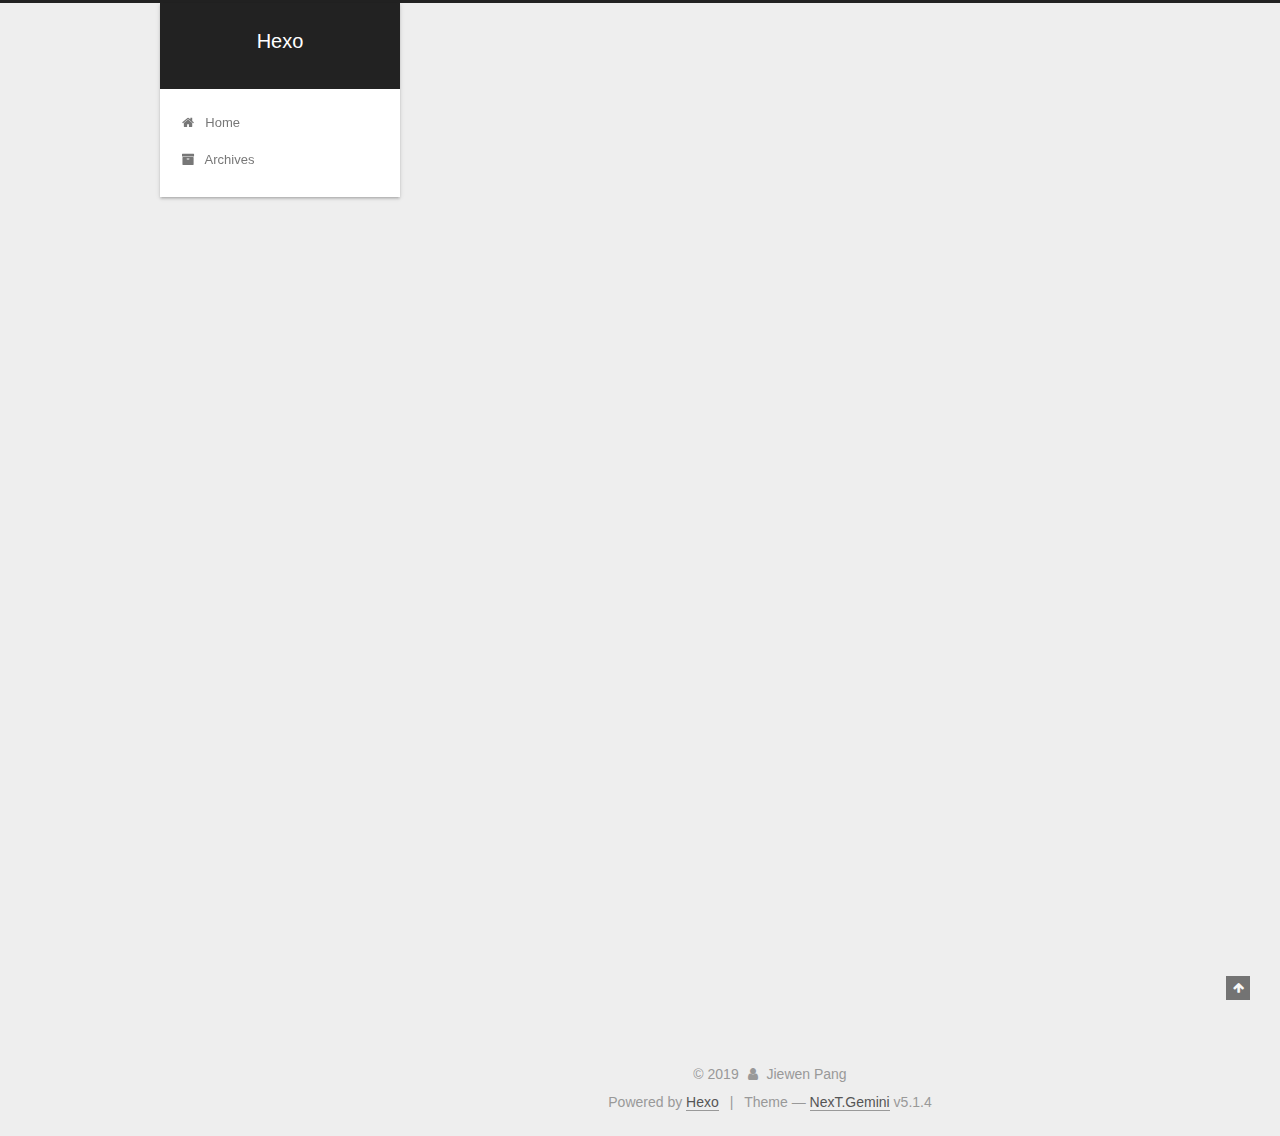
<file: index.html>
<!DOCTYPE html>



  


<html class="theme-next gemini use-motion" lang>
<head><meta name="generator" content="Hexo 3.9.0">
  <meta charset="UTF-8">
<meta http-equiv="X-UA-Compatible" content="IE=edge">
<meta name="viewport" content="width=device-width, initial-scale=1, maximum-scale=1">
<meta name="theme-color" content="#222">









<meta http-equiv="Cache-Control" content="no-transform">
<meta http-equiv="Cache-Control" content="no-siteapp">
















  
  
  <link href="/lib/fancybox/source/jquery.fancybox.css?v=2.1.5" rel="stylesheet" type="text/css">







<link href="/lib/font-awesome/css/font-awesome.min.css?v=4.6.2" rel="stylesheet" type="text/css">

<link href="/css/main.css?v=5.1.4" rel="stylesheet" type="text/css">


  <link rel="apple-touch-icon" sizes="180x180" href="/images/apple-touch-icon-next.png?v=5.1.4">


  <link rel="icon" type="image/png" sizes="32x32" href="/images/favicon-32x32-next.png?v=5.1.4">


  <link rel="icon" type="image/png" sizes="16x16" href="/images/favicon-16x16-next.png?v=5.1.4">


  <link rel="mask-icon" href="/images/logo.svg?v=5.1.4" color="#222">





  <meta name="keywords" content="Hexo, NexT">










<meta property="og:type" content="website">
<meta property="og:title" content="Hexo">
<meta property="og:url" content="http://yoursite.com/index.html">
<meta property="og:site_name" content="Hexo">
<meta property="og:locale" content="default">
<meta name="twitter:card" content="summary">
<meta name="twitter:title" content="Hexo">



<script type="text/javascript" id="hexo.configurations">
  var NexT = window.NexT || {};
  var CONFIG = {
    root: '/',
    scheme: 'Gemini',
    version: '5.1.4',
    sidebar: {"position":"left","display":"post","offset":12,"b2t":false,"scrollpercent":false,"onmobile":false},
    fancybox: true,
    tabs: true,
    motion: {"enable":true,"async":false,"transition":{"post_block":"fadeIn","post_header":"slideDownIn","post_body":"slideDownIn","coll_header":"slideLeftIn","sidebar":"slideUpIn"}},
    duoshuo: {
      userId: '0',
      author: 'Author'
    },
    algolia: {
      applicationID: '',
      apiKey: '',
      indexName: '',
      hits: {"per_page":10},
      labels: {"input_placeholder":"Search for Posts","hits_empty":"We didn't find any results for the search: ${query}","hits_stats":"${hits} results found in ${time} ms"}
    }
  };
</script>



  <link rel="canonical" href="http://yoursite.com/">





  <title>Hexo</title>
  








</head>

<body itemscope itemtype="http://schema.org/WebPage" lang="default">

  
  
    
  

  <div class="container sidebar-position-left 
  page-home">
    <div class="headband"></div>

    <header id="header" class="header" itemscope itemtype="http://schema.org/WPHeader">
      <div class="header-inner"><div class="site-brand-wrapper">
  <div class="site-meta ">
    

    <div class="custom-logo-site-title">
      <a href="/" class="brand" rel="start">
        <span class="logo-line-before"><i></i></span>
        <span class="site-title">Hexo</span>
        <span class="logo-line-after"><i></i></span>
      </a>
    </div>
      
        <p class="site-subtitle"></p>
      
  </div>

  <div class="site-nav-toggle">
    <button>
      <span class="btn-bar"></span>
      <span class="btn-bar"></span>
      <span class="btn-bar"></span>
    </button>
  </div>
</div>

<nav class="site-nav">
  

  
    <ul id="menu" class="menu">
      
        
        <li class="menu-item menu-item-home">
          <a href="/" rel="section">
            
              <i class="menu-item-icon fa fa-fw fa-home"></i> <br>
            
            Home
          </a>
        </li>
      
        
        <li class="menu-item menu-item-archives">
          <a href="/archives/" rel="section">
            
              <i class="menu-item-icon fa fa-fw fa-archive"></i> <br>
            
            Archives
          </a>
        </li>
      

      
    </ul>
  

  
</nav>



 </div>
    </header>

    <main id="main" class="main">
      <div class="main-inner">
        <div class="content-wrap">
          <div id="content" class="content">
            
  <section id="posts" class="posts-expand">
    
      

  

  
  
  

  <article class="post post-type-normal" itemscope itemtype="http://schema.org/Article">
  
  
  
  <div class="post-block">
    <link itemprop="mainEntityOfPage" href="http://yoursite.com/2019/08/06/hello-world/">

    <span hidden itemprop="author" itemscope itemtype="http://schema.org/Person">
      <meta itemprop="name" content="Jiewen Pang">
      <meta itemprop="description" content>
      <meta itemprop="image" content="/images/avatar.gif">
    </span>

    <span hidden itemprop="publisher" itemscope itemtype="http://schema.org/Organization">
      <meta itemprop="name" content="Hexo">
    </span>

    
      <header class="post-header">

        
        
          <h1 class="post-title" itemprop="name headline">
                
                <a class="post-title-link" href="/2019/08/06/hello-world/" itemprop="url">Hello World</a></h1>
        

        <div class="post-meta">
          <span class="post-time">
            
              <span class="post-meta-item-icon">
                <i class="fa fa-calendar-o"></i>
              </span>
              
                <span class="post-meta-item-text">Posted on</span>
              
              <time title="Post created" itemprop="dateCreated datePublished" datetime="2019-08-06T19:43:49+08:00">
                2019-08-06
              </time>
            

            

            
          </span>

          

          
            
          

          
          

          

          

          

        </div>
      </header>
    

    
    
    
    <div class="post-body" itemprop="articleBody">

      
      

      
        
          
            <p>Welcome to <a href="https://hexo.io/" target="_blank" rel="noopener">Hexo</a>! This is your very first post. Check <a href="https://hexo.io/docs/" target="_blank" rel="noopener">documentation</a> for more info. If you get any problems when using Hexo, you can find the answer in <a href="https://hexo.io/docs/troubleshooting.html" target="_blank" rel="noopener">troubleshooting</a> or you can ask me on <a href="https://github.com/hexojs/hexo/issues" target="_blank" rel="noopener">GitHub</a>.</p>
<h2 id="Quick-Start"><a href="#Quick-Start" class="headerlink" title="Quick Start"></a>Quick Start</h2><h3 id="Create-a-new-post"><a href="#Create-a-new-post" class="headerlink" title="Create a new post"></a>Create a new post</h3><figure class="highlight bash"><table><tr><td class="gutter"><pre><span class="line">1</span><br></pre></td><td class="code"><pre><span class="line">$ hexo new <span class="string">"My New Post"</span></span><br></pre></td></tr></table></figure>

<p>More info: <a href="https://hexo.io/docs/writing.html" target="_blank" rel="noopener">Writing</a></p>
<h3 id="Run-server"><a href="#Run-server" class="headerlink" title="Run server"></a>Run server</h3><figure class="highlight bash"><table><tr><td class="gutter"><pre><span class="line">1</span><br></pre></td><td class="code"><pre><span class="line">$ hexo server</span><br></pre></td></tr></table></figure>

<p>More info: <a href="https://hexo.io/docs/server.html" target="_blank" rel="noopener">Server</a></p>
<h3 id="Generate-static-files"><a href="#Generate-static-files" class="headerlink" title="Generate static files"></a>Generate static files</h3><figure class="highlight bash"><table><tr><td class="gutter"><pre><span class="line">1</span><br></pre></td><td class="code"><pre><span class="line">$ hexo generate</span><br></pre></td></tr></table></figure>

<p>More info: <a href="https://hexo.io/docs/generating.html" target="_blank" rel="noopener">Generating</a></p>
<h3 id="Deploy-to-remote-sites"><a href="#Deploy-to-remote-sites" class="headerlink" title="Deploy to remote sites"></a>Deploy to remote sites</h3><figure class="highlight bash"><table><tr><td class="gutter"><pre><span class="line">1</span><br></pre></td><td class="code"><pre><span class="line">$ hexo deploy</span><br></pre></td></tr></table></figure>

<p>More info: <a href="https://hexo.io/docs/deployment.html" target="_blank" rel="noopener">Deployment</a></p>

          
        
      
    </div>
    
    
    

    

    

    

    <footer class="post-footer">
      

      

      

      
      
        <div class="post-eof"></div>
      
    </footer>
  </div>
  
  
  
  </article>


    
  </section>

  


          </div>
          


          

        </div>
        
          
  
  <div class="sidebar-toggle">
    <div class="sidebar-toggle-line-wrap">
      <span class="sidebar-toggle-line sidebar-toggle-line-first"></span>
      <span class="sidebar-toggle-line sidebar-toggle-line-middle"></span>
      <span class="sidebar-toggle-line sidebar-toggle-line-last"></span>
    </div>
  </div>

  <aside id="sidebar" class="sidebar">
    
    <div class="sidebar-inner">

      

      

      <section class="site-overview-wrap sidebar-panel sidebar-panel-active">
        <div class="site-overview">
          <div class="site-author motion-element" itemprop="author" itemscope itemtype="http://schema.org/Person">
            
              <p class="site-author-name" itemprop="name">Jiewen Pang</p>
              <p class="site-description motion-element" itemprop="description"></p>
          </div>

          <nav class="site-state motion-element">

            
              <div class="site-state-item site-state-posts">
              
                <a href="/archives/">
              
                  <span class="site-state-item-count">1</span>
                  <span class="site-state-item-name">posts</span>
                </a>
              </div>
            

            

            

          </nav>

          

          

          
          

          
          

          

        </div>
      </section>

      

      

    </div>
  </aside>


        
      </div>
    </main>

    <footer id="footer" class="footer">
      <div class="footer-inner">
        <div class="copyright">&copy; <span itemprop="copyrightYear">2019</span>
  <span class="with-love">
    <i class="fa fa-user"></i>
  </span>
  <span class="author" itemprop="copyrightHolder">Jiewen Pang</span>

  
</div>


  <div class="powered-by">Powered by <a class="theme-link" target="_blank" href="https://hexo.io">Hexo</a></div>



  <span class="post-meta-divider">|</span>



  <div class="theme-info">Theme &mdash; <a class="theme-link" target="_blank" href="https://github.com/iissnan/hexo-theme-next">NexT.Gemini</a> v5.1.4</div>




        







        
      </div>
    </footer>

    
      <div class="back-to-top">
        <i class="fa fa-arrow-up"></i>
        
      </div>
    

    

  </div>

  

<script type="text/javascript">
  if (Object.prototype.toString.call(window.Promise) !== '[object Function]') {
    window.Promise = null;
  }
</script>









  












  
  
    <script type="text/javascript" src="/lib/jquery/index.js?v=2.1.3"></script>
  

  
  
    <script type="text/javascript" src="/lib/fastclick/lib/fastclick.min.js?v=1.0.6"></script>
  

  
  
    <script type="text/javascript" src="/lib/jquery_lazyload/jquery.lazyload.js?v=1.9.7"></script>
  

  
  
    <script type="text/javascript" src="/lib/velocity/velocity.min.js?v=1.2.1"></script>
  

  
  
    <script type="text/javascript" src="/lib/velocity/velocity.ui.min.js?v=1.2.1"></script>
  

  
  
    <script type="text/javascript" src="/lib/fancybox/source/jquery.fancybox.pack.js?v=2.1.5"></script>
  


  


  <script type="text/javascript" src="/js/src/utils.js?v=5.1.4"></script>

  <script type="text/javascript" src="/js/src/motion.js?v=5.1.4"></script>



  
  


  <script type="text/javascript" src="/js/src/affix.js?v=5.1.4"></script>

  <script type="text/javascript" src="/js/src/schemes/pisces.js?v=5.1.4"></script>



  

  


  <script type="text/javascript" src="/js/src/bootstrap.js?v=5.1.4"></script>



  


  




	





  





  












  





  

  

  

  
  

  

  

  

</body>
</html>
</file>
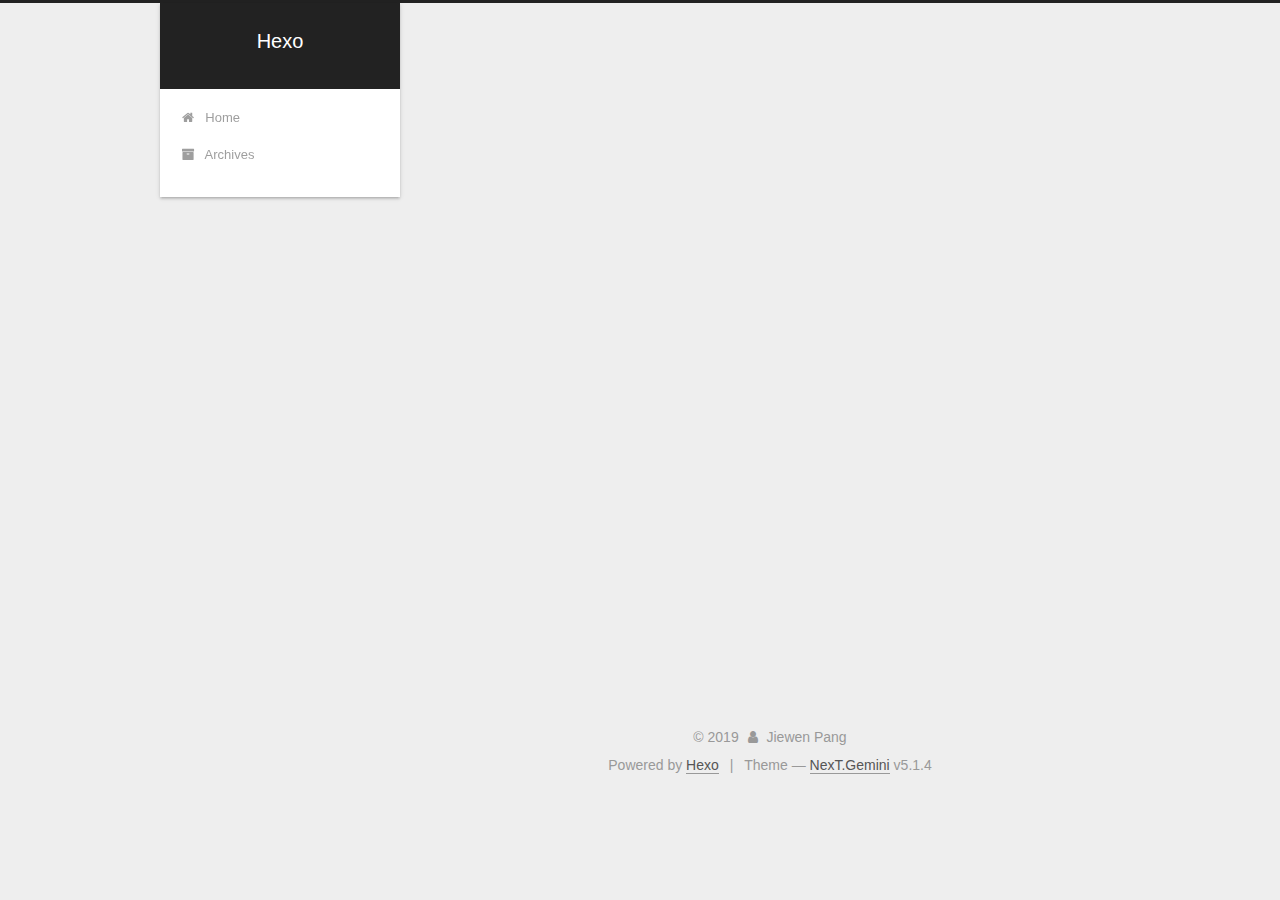
<file: archives/index.html>
<!DOCTYPE html>



  


<html class="theme-next gemini use-motion" lang>
<head><meta name="generator" content="Hexo 3.9.0">
  <meta charset="UTF-8">
<meta http-equiv="X-UA-Compatible" content="IE=edge">
<meta name="viewport" content="width=device-width, initial-scale=1, maximum-scale=1">
<meta name="theme-color" content="#222">









<meta http-equiv="Cache-Control" content="no-transform">
<meta http-equiv="Cache-Control" content="no-siteapp">
















  
  
  <link href="/lib/fancybox/source/jquery.fancybox.css?v=2.1.5" rel="stylesheet" type="text/css">







<link href="/lib/font-awesome/css/font-awesome.min.css?v=4.6.2" rel="stylesheet" type="text/css">

<link href="/css/main.css?v=5.1.4" rel="stylesheet" type="text/css">


  <link rel="apple-touch-icon" sizes="180x180" href="/images/apple-touch-icon-next.png?v=5.1.4">


  <link rel="icon" type="image/png" sizes="32x32" href="/images/favicon-32x32-next.png?v=5.1.4">


  <link rel="icon" type="image/png" sizes="16x16" href="/images/favicon-16x16-next.png?v=5.1.4">


  <link rel="mask-icon" href="/images/logo.svg?v=5.1.4" color="#222">





  <meta name="keywords" content="Hexo, NexT">










<meta property="og:type" content="website">
<meta property="og:title" content="Hexo">
<meta property="og:url" content="http://yoursite.com/archives/index.html">
<meta property="og:site_name" content="Hexo">
<meta property="og:locale" content="default">
<meta name="twitter:card" content="summary">
<meta name="twitter:title" content="Hexo">



<script type="text/javascript" id="hexo.configurations">
  var NexT = window.NexT || {};
  var CONFIG = {
    root: '/',
    scheme: 'Gemini',
    version: '5.1.4',
    sidebar: {"position":"left","display":"post","offset":12,"b2t":false,"scrollpercent":false,"onmobile":false},
    fancybox: true,
    tabs: true,
    motion: {"enable":true,"async":false,"transition":{"post_block":"fadeIn","post_header":"slideDownIn","post_body":"slideDownIn","coll_header":"slideLeftIn","sidebar":"slideUpIn"}},
    duoshuo: {
      userId: '0',
      author: 'Author'
    },
    algolia: {
      applicationID: '',
      apiKey: '',
      indexName: '',
      hits: {"per_page":10},
      labels: {"input_placeholder":"Search for Posts","hits_empty":"We didn't find any results for the search: ${query}","hits_stats":"${hits} results found in ${time} ms"}
    }
  };
</script>



  <link rel="canonical" href="http://yoursite.com/archives/">





  <title>Archive | Hexo</title>
  








</head>

<body itemscope itemtype="http://schema.org/WebPage" lang="default">

  
  
    
  

  <div class="container sidebar-position-left page-archive">
    <div class="headband"></div>

    <header id="header" class="header" itemscope itemtype="http://schema.org/WPHeader">
      <div class="header-inner"><div class="site-brand-wrapper">
  <div class="site-meta ">
    

    <div class="custom-logo-site-title">
      <a href="/" class="brand" rel="start">
        <span class="logo-line-before"><i></i></span>
        <span class="site-title">Hexo</span>
        <span class="logo-line-after"><i></i></span>
      </a>
    </div>
      
        <p class="site-subtitle"></p>
      
  </div>

  <div class="site-nav-toggle">
    <button>
      <span class="btn-bar"></span>
      <span class="btn-bar"></span>
      <span class="btn-bar"></span>
    </button>
  </div>
</div>

<nav class="site-nav">
  

  
    <ul id="menu" class="menu">
      
        
        <li class="menu-item menu-item-home">
          <a href="/" rel="section">
            
              <i class="menu-item-icon fa fa-fw fa-home"></i> <br>
            
            Home
          </a>
        </li>
      
        
        <li class="menu-item menu-item-archives">
          <a href="/archives/" rel="section">
            
              <i class="menu-item-icon fa fa-fw fa-archive"></i> <br>
            
            Archives
          </a>
        </li>
      

      
    </ul>
  

  
</nav>



 </div>
    </header>

    <main id="main" class="main">
      <div class="main-inner">
        <div class="content-wrap">
          <div id="content" class="content">
            

  
  
  
  <div class="post-block archive">
    <div id="posts" class="posts-collapse">
      <span class="archive-move-on"></span>

      <span class="archive-page-counter">
        
        
        
          
        
        Um..! 1 post. Keep on posting.
      </span>

      

        
        
        

        
          
          <div class="collection-title">
            <h1 class="archive-year" id="archive-year-2019">2019</h1>
          </div>
        
        

        

  <article class="post post-type-normal" itemscope itemtype="http://schema.org/Article">
    <header class="post-header">

      <h2 class="post-title">
        
            <a class="post-title-link" href="/2019/08/06/hello-world/" itemprop="url">
              
                <span itemprop="name">Hello World</span>
              
            </a>
        
      </h2>

      <div class="post-meta">
        <time class="post-time" itemprop="dateCreated" datetime="2019-08-06T19:43:49+08:00" content="2019-08-06">
          08-06
        </time>
      </div>

    </header>
  </article>



      

    </div>
  </div>
  
  
  

  



          </div>
          


          

        </div>
        
          
  
  <div class="sidebar-toggle">
    <div class="sidebar-toggle-line-wrap">
      <span class="sidebar-toggle-line sidebar-toggle-line-first"></span>
      <span class="sidebar-toggle-line sidebar-toggle-line-middle"></span>
      <span class="sidebar-toggle-line sidebar-toggle-line-last"></span>
    </div>
  </div>

  <aside id="sidebar" class="sidebar">
    
    <div class="sidebar-inner">

      

      

      <section class="site-overview-wrap sidebar-panel sidebar-panel-active">
        <div class="site-overview">
          <div class="site-author motion-element" itemprop="author" itemscope itemtype="http://schema.org/Person">
            
              <p class="site-author-name" itemprop="name">Jiewen Pang</p>
              <p class="site-description motion-element" itemprop="description"></p>
          </div>

          <nav class="site-state motion-element">

            
              <div class="site-state-item site-state-posts">
              
                <a href="/archives/">
              
                  <span class="site-state-item-count">1</span>
                  <span class="site-state-item-name">posts</span>
                </a>
              </div>
            

            

            

          </nav>

          

          

          
          

          
          

          

        </div>
      </section>

      

      

    </div>
  </aside>


        
      </div>
    </main>

    <footer id="footer" class="footer">
      <div class="footer-inner">
        <div class="copyright">&copy; <span itemprop="copyrightYear">2019</span>
  <span class="with-love">
    <i class="fa fa-user"></i>
  </span>
  <span class="author" itemprop="copyrightHolder">Jiewen Pang</span>

  
</div>


  <div class="powered-by">Powered by <a class="theme-link" target="_blank" href="https://hexo.io">Hexo</a></div>



  <span class="post-meta-divider">|</span>



  <div class="theme-info">Theme &mdash; <a class="theme-link" target="_blank" href="https://github.com/iissnan/hexo-theme-next">NexT.Gemini</a> v5.1.4</div>




        







        
      </div>
    </footer>

    
      <div class="back-to-top">
        <i class="fa fa-arrow-up"></i>
        
      </div>
    

    

  </div>

  

<script type="text/javascript">
  if (Object.prototype.toString.call(window.Promise) !== '[object Function]') {
    window.Promise = null;
  }
</script>









  












  
  
    <script type="text/javascript" src="/lib/jquery/index.js?v=2.1.3"></script>
  

  
  
    <script type="text/javascript" src="/lib/fastclick/lib/fastclick.min.js?v=1.0.6"></script>
  

  
  
    <script type="text/javascript" src="/lib/jquery_lazyload/jquery.lazyload.js?v=1.9.7"></script>
  

  
  
    <script type="text/javascript" src="/lib/velocity/velocity.min.js?v=1.2.1"></script>
  

  
  
    <script type="text/javascript" src="/lib/velocity/velocity.ui.min.js?v=1.2.1"></script>
  

  
  
    <script type="text/javascript" src="/lib/fancybox/source/jquery.fancybox.pack.js?v=2.1.5"></script>
  


  


  <script type="text/javascript" src="/js/src/utils.js?v=5.1.4"></script>

  <script type="text/javascript" src="/js/src/motion.js?v=5.1.4"></script>



  
  


  <script type="text/javascript" src="/js/src/affix.js?v=5.1.4"></script>

  <script type="text/javascript" src="/js/src/schemes/pisces.js?v=5.1.4"></script>



  

  


  <script type="text/javascript" src="/js/src/bootstrap.js?v=5.1.4"></script>



  


  




	





  





  












  





  

  

  

  
  

  

  

  

</body>
</html>
</file>
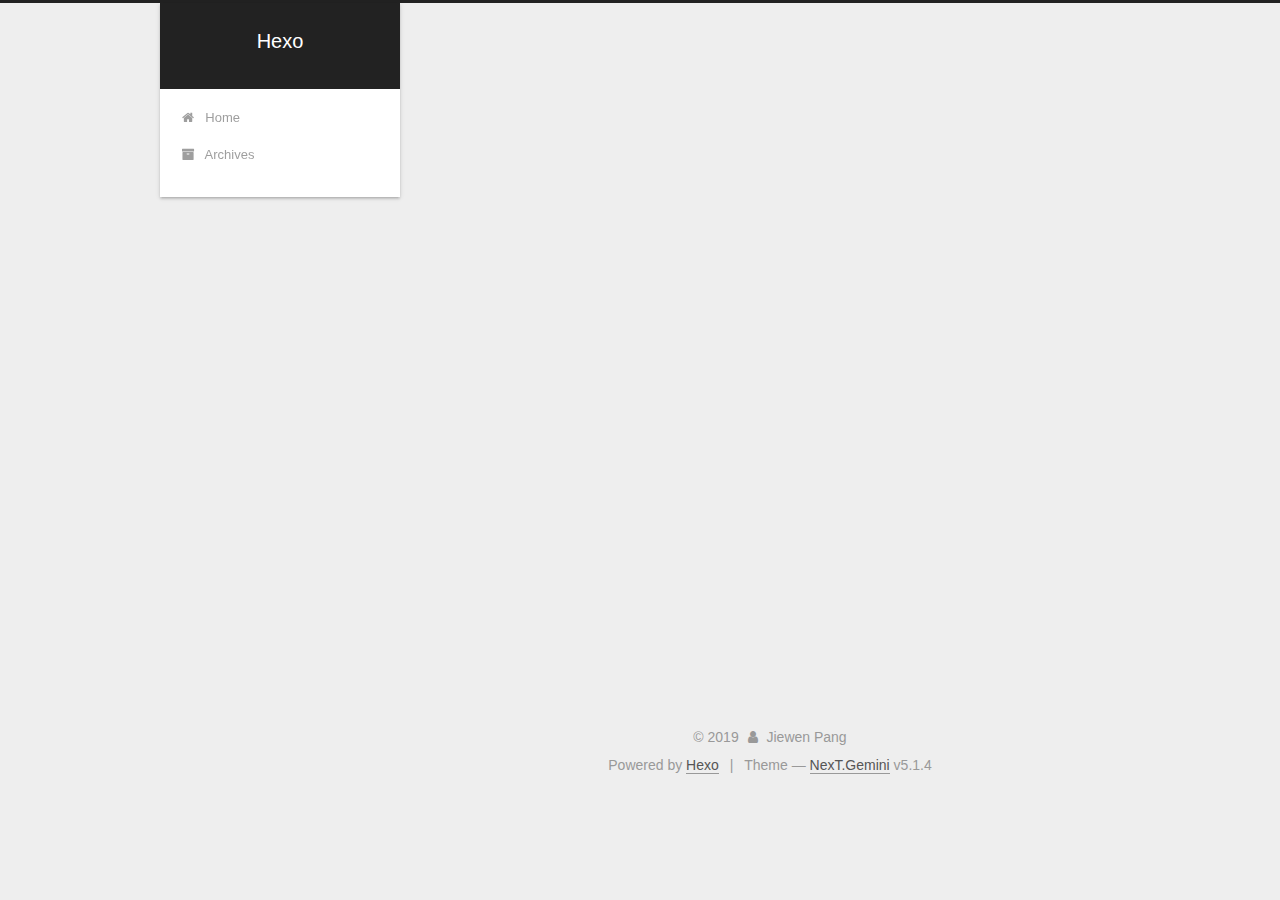
<file: archives/2019/index.html>
<!DOCTYPE html>



  


<html class="theme-next gemini use-motion" lang>
<head><meta name="generator" content="Hexo 3.9.0">
  <meta charset="UTF-8">
<meta http-equiv="X-UA-Compatible" content="IE=edge">
<meta name="viewport" content="width=device-width, initial-scale=1, maximum-scale=1">
<meta name="theme-color" content="#222">









<meta http-equiv="Cache-Control" content="no-transform">
<meta http-equiv="Cache-Control" content="no-siteapp">
















  
  
  <link href="/lib/fancybox/source/jquery.fancybox.css?v=2.1.5" rel="stylesheet" type="text/css">







<link href="/lib/font-awesome/css/font-awesome.min.css?v=4.6.2" rel="stylesheet" type="text/css">

<link href="/css/main.css?v=5.1.4" rel="stylesheet" type="text/css">


  <link rel="apple-touch-icon" sizes="180x180" href="/images/apple-touch-icon-next.png?v=5.1.4">


  <link rel="icon" type="image/png" sizes="32x32" href="/images/favicon-32x32-next.png?v=5.1.4">


  <link rel="icon" type="image/png" sizes="16x16" href="/images/favicon-16x16-next.png?v=5.1.4">


  <link rel="mask-icon" href="/images/logo.svg?v=5.1.4" color="#222">





  <meta name="keywords" content="Hexo, NexT">










<meta property="og:type" content="website">
<meta property="og:title" content="Hexo">
<meta property="og:url" content="http://yoursite.com/archives/2019/index.html">
<meta property="og:site_name" content="Hexo">
<meta property="og:locale" content="default">
<meta name="twitter:card" content="summary">
<meta name="twitter:title" content="Hexo">



<script type="text/javascript" id="hexo.configurations">
  var NexT = window.NexT || {};
  var CONFIG = {
    root: '/',
    scheme: 'Gemini',
    version: '5.1.4',
    sidebar: {"position":"left","display":"post","offset":12,"b2t":false,"scrollpercent":false,"onmobile":false},
    fancybox: true,
    tabs: true,
    motion: {"enable":true,"async":false,"transition":{"post_block":"fadeIn","post_header":"slideDownIn","post_body":"slideDownIn","coll_header":"slideLeftIn","sidebar":"slideUpIn"}},
    duoshuo: {
      userId: '0',
      author: 'Author'
    },
    algolia: {
      applicationID: '',
      apiKey: '',
      indexName: '',
      hits: {"per_page":10},
      labels: {"input_placeholder":"Search for Posts","hits_empty":"We didn't find any results for the search: ${query}","hits_stats":"${hits} results found in ${time} ms"}
    }
  };
</script>



  <link rel="canonical" href="http://yoursite.com/archives/2019/">





  <title>Archive | Hexo</title>
  








</head>

<body itemscope itemtype="http://schema.org/WebPage" lang="default">

  
  
    
  

  <div class="container sidebar-position-left page-archive">
    <div class="headband"></div>

    <header id="header" class="header" itemscope itemtype="http://schema.org/WPHeader">
      <div class="header-inner"><div class="site-brand-wrapper">
  <div class="site-meta ">
    

    <div class="custom-logo-site-title">
      <a href="/" class="brand" rel="start">
        <span class="logo-line-before"><i></i></span>
        <span class="site-title">Hexo</span>
        <span class="logo-line-after"><i></i></span>
      </a>
    </div>
      
        <p class="site-subtitle"></p>
      
  </div>

  <div class="site-nav-toggle">
    <button>
      <span class="btn-bar"></span>
      <span class="btn-bar"></span>
      <span class="btn-bar"></span>
    </button>
  </div>
</div>

<nav class="site-nav">
  

  
    <ul id="menu" class="menu">
      
        
        <li class="menu-item menu-item-home">
          <a href="/" rel="section">
            
              <i class="menu-item-icon fa fa-fw fa-home"></i> <br>
            
            Home
          </a>
        </li>
      
        
        <li class="menu-item menu-item-archives">
          <a href="/archives/" rel="section">
            
              <i class="menu-item-icon fa fa-fw fa-archive"></i> <br>
            
            Archives
          </a>
        </li>
      

      
    </ul>
  

  
</nav>



 </div>
    </header>

    <main id="main" class="main">
      <div class="main-inner">
        <div class="content-wrap">
          <div id="content" class="content">
            

  
  
  
  <div class="post-block archive">
    <div id="posts" class="posts-collapse">
      <span class="archive-move-on"></span>

      <span class="archive-page-counter">
        
        
        
          
        
        Um..! 1 post. Keep on posting.
      </span>

      

        
        
        

        
          
          <div class="collection-title">
            <h1 class="archive-year" id="archive-year-2019">2019</h1>
          </div>
        
        

        

  <article class="post post-type-normal" itemscope itemtype="http://schema.org/Article">
    <header class="post-header">

      <h2 class="post-title">
        
            <a class="post-title-link" href="/2019/08/06/hello-world/" itemprop="url">
              
                <span itemprop="name">Hello World</span>
              
            </a>
        
      </h2>

      <div class="post-meta">
        <time class="post-time" itemprop="dateCreated" datetime="2019-08-06T19:43:49+08:00" content="2019-08-06">
          08-06
        </time>
      </div>

    </header>
  </article>



      

    </div>
  </div>
  
  
  

  



          </div>
          


          

        </div>
        
          
  
  <div class="sidebar-toggle">
    <div class="sidebar-toggle-line-wrap">
      <span class="sidebar-toggle-line sidebar-toggle-line-first"></span>
      <span class="sidebar-toggle-line sidebar-toggle-line-middle"></span>
      <span class="sidebar-toggle-line sidebar-toggle-line-last"></span>
    </div>
  </div>

  <aside id="sidebar" class="sidebar">
    
    <div class="sidebar-inner">

      

      

      <section class="site-overview-wrap sidebar-panel sidebar-panel-active">
        <div class="site-overview">
          <div class="site-author motion-element" itemprop="author" itemscope itemtype="http://schema.org/Person">
            
              <p class="site-author-name" itemprop="name">Jiewen Pang</p>
              <p class="site-description motion-element" itemprop="description"></p>
          </div>

          <nav class="site-state motion-element">

            
              <div class="site-state-item site-state-posts">
              
                <a href="/archives/">
              
                  <span class="site-state-item-count">1</span>
                  <span class="site-state-item-name">posts</span>
                </a>
              </div>
            

            

            

          </nav>

          

          

          
          

          
          

          

        </div>
      </section>

      

      

    </div>
  </aside>


        
      </div>
    </main>

    <footer id="footer" class="footer">
      <div class="footer-inner">
        <div class="copyright">&copy; <span itemprop="copyrightYear">2019</span>
  <span class="with-love">
    <i class="fa fa-user"></i>
  </span>
  <span class="author" itemprop="copyrightHolder">Jiewen Pang</span>

  
</div>


  <div class="powered-by">Powered by <a class="theme-link" target="_blank" href="https://hexo.io">Hexo</a></div>



  <span class="post-meta-divider">|</span>



  <div class="theme-info">Theme &mdash; <a class="theme-link" target="_blank" href="https://github.com/iissnan/hexo-theme-next">NexT.Gemini</a> v5.1.4</div>




        







        
      </div>
    </footer>

    
      <div class="back-to-top">
        <i class="fa fa-arrow-up"></i>
        
      </div>
    

    

  </div>

  

<script type="text/javascript">
  if (Object.prototype.toString.call(window.Promise) !== '[object Function]') {
    window.Promise = null;
  }
</script>









  












  
  
    <script type="text/javascript" src="/lib/jquery/index.js?v=2.1.3"></script>
  

  
  
    <script type="text/javascript" src="/lib/fastclick/lib/fastclick.min.js?v=1.0.6"></script>
  

  
  
    <script type="text/javascript" src="/lib/jquery_lazyload/jquery.lazyload.js?v=1.9.7"></script>
  

  
  
    <script type="text/javascript" src="/lib/velocity/velocity.min.js?v=1.2.1"></script>
  

  
  
    <script type="text/javascript" src="/lib/velocity/velocity.ui.min.js?v=1.2.1"></script>
  

  
  
    <script type="text/javascript" src="/lib/fancybox/source/jquery.fancybox.pack.js?v=2.1.5"></script>
  


  


  <script type="text/javascript" src="/js/src/utils.js?v=5.1.4"></script>

  <script type="text/javascript" src="/js/src/motion.js?v=5.1.4"></script>



  
  


  <script type="text/javascript" src="/js/src/affix.js?v=5.1.4"></script>

  <script type="text/javascript" src="/js/src/schemes/pisces.js?v=5.1.4"></script>



  

  


  <script type="text/javascript" src="/js/src/bootstrap.js?v=5.1.4"></script>



  


  




	





  





  












  





  

  

  

  
  

  

  

  

</body>
</html>
</file>
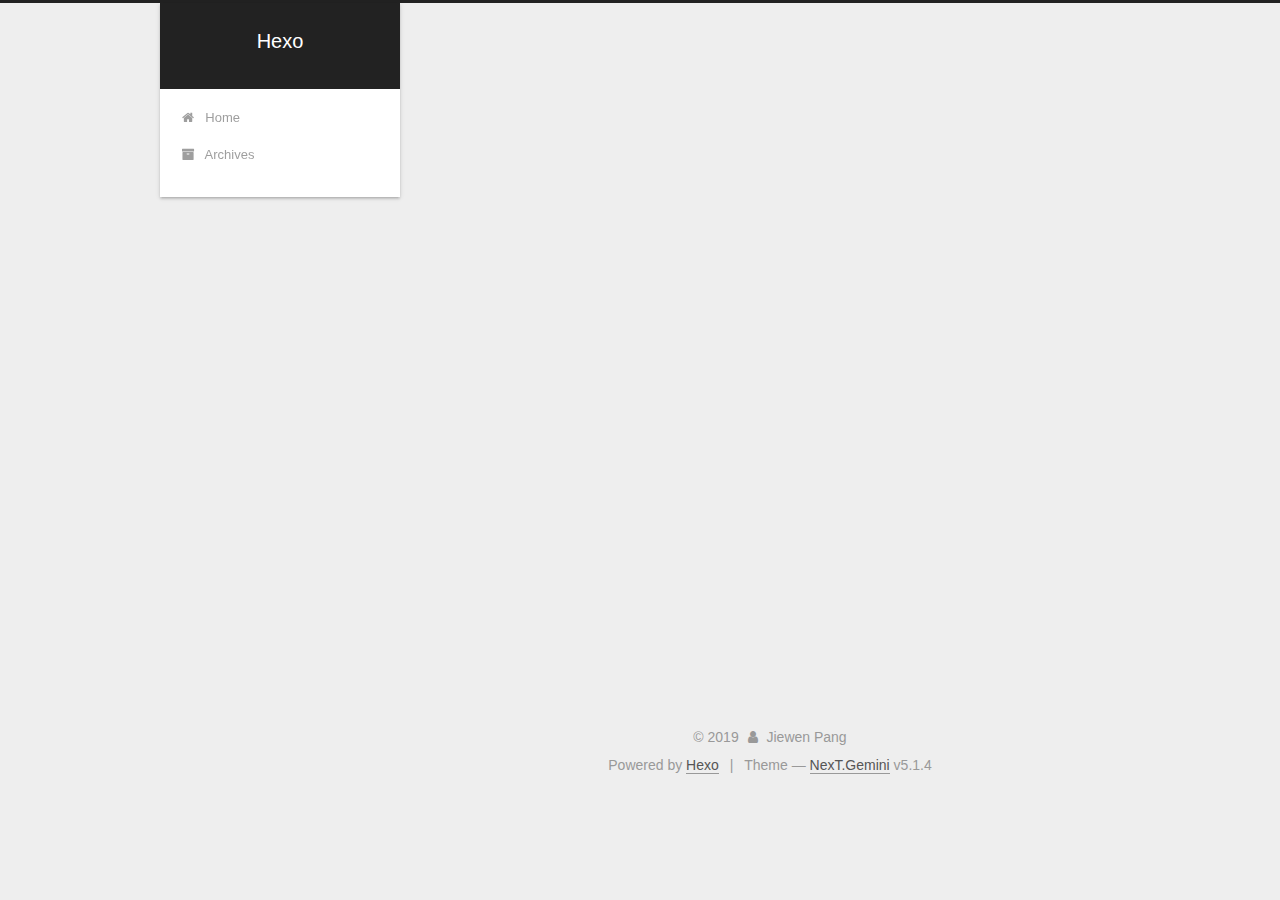
<file: archives/2019/08/index.html>
<!DOCTYPE html>



  


<html class="theme-next gemini use-motion" lang>
<head><meta name="generator" content="Hexo 3.9.0">
  <meta charset="UTF-8">
<meta http-equiv="X-UA-Compatible" content="IE=edge">
<meta name="viewport" content="width=device-width, initial-scale=1, maximum-scale=1">
<meta name="theme-color" content="#222">









<meta http-equiv="Cache-Control" content="no-transform">
<meta http-equiv="Cache-Control" content="no-siteapp">
















  
  
  <link href="/lib/fancybox/source/jquery.fancybox.css?v=2.1.5" rel="stylesheet" type="text/css">







<link href="/lib/font-awesome/css/font-awesome.min.css?v=4.6.2" rel="stylesheet" type="text/css">

<link href="/css/main.css?v=5.1.4" rel="stylesheet" type="text/css">


  <link rel="apple-touch-icon" sizes="180x180" href="/images/apple-touch-icon-next.png?v=5.1.4">


  <link rel="icon" type="image/png" sizes="32x32" href="/images/favicon-32x32-next.png?v=5.1.4">


  <link rel="icon" type="image/png" sizes="16x16" href="/images/favicon-16x16-next.png?v=5.1.4">


  <link rel="mask-icon" href="/images/logo.svg?v=5.1.4" color="#222">





  <meta name="keywords" content="Hexo, NexT">










<meta property="og:type" content="website">
<meta property="og:title" content="Hexo">
<meta property="og:url" content="http://yoursite.com/archives/2019/08/index.html">
<meta property="og:site_name" content="Hexo">
<meta property="og:locale" content="default">
<meta name="twitter:card" content="summary">
<meta name="twitter:title" content="Hexo">



<script type="text/javascript" id="hexo.configurations">
  var NexT = window.NexT || {};
  var CONFIG = {
    root: '/',
    scheme: 'Gemini',
    version: '5.1.4',
    sidebar: {"position":"left","display":"post","offset":12,"b2t":false,"scrollpercent":false,"onmobile":false},
    fancybox: true,
    tabs: true,
    motion: {"enable":true,"async":false,"transition":{"post_block":"fadeIn","post_header":"slideDownIn","post_body":"slideDownIn","coll_header":"slideLeftIn","sidebar":"slideUpIn"}},
    duoshuo: {
      userId: '0',
      author: 'Author'
    },
    algolia: {
      applicationID: '',
      apiKey: '',
      indexName: '',
      hits: {"per_page":10},
      labels: {"input_placeholder":"Search for Posts","hits_empty":"We didn't find any results for the search: ${query}","hits_stats":"${hits} results found in ${time} ms"}
    }
  };
</script>



  <link rel="canonical" href="http://yoursite.com/archives/2019/08/">





  <title>Archive | Hexo</title>
  








</head>

<body itemscope itemtype="http://schema.org/WebPage" lang="default">

  
  
    
  

  <div class="container sidebar-position-left page-archive">
    <div class="headband"></div>

    <header id="header" class="header" itemscope itemtype="http://schema.org/WPHeader">
      <div class="header-inner"><div class="site-brand-wrapper">
  <div class="site-meta ">
    

    <div class="custom-logo-site-title">
      <a href="/" class="brand" rel="start">
        <span class="logo-line-before"><i></i></span>
        <span class="site-title">Hexo</span>
        <span class="logo-line-after"><i></i></span>
      </a>
    </div>
      
        <p class="site-subtitle"></p>
      
  </div>

  <div class="site-nav-toggle">
    <button>
      <span class="btn-bar"></span>
      <span class="btn-bar"></span>
      <span class="btn-bar"></span>
    </button>
  </div>
</div>

<nav class="site-nav">
  

  
    <ul id="menu" class="menu">
      
        
        <li class="menu-item menu-item-home">
          <a href="/" rel="section">
            
              <i class="menu-item-icon fa fa-fw fa-home"></i> <br>
            
            Home
          </a>
        </li>
      
        
        <li class="menu-item menu-item-archives">
          <a href="/archives/" rel="section">
            
              <i class="menu-item-icon fa fa-fw fa-archive"></i> <br>
            
            Archives
          </a>
        </li>
      

      
    </ul>
  

  
</nav>



 </div>
    </header>

    <main id="main" class="main">
      <div class="main-inner">
        <div class="content-wrap">
          <div id="content" class="content">
            

  
  
  
  <div class="post-block archive">
    <div id="posts" class="posts-collapse">
      <span class="archive-move-on"></span>

      <span class="archive-page-counter">
        
        
        
          
        
        Um..! 1 post. Keep on posting.
      </span>

      

        
        
        

        
          
          <div class="collection-title">
            <h1 class="archive-year" id="archive-year-2019">2019</h1>
          </div>
        
        

        

  <article class="post post-type-normal" itemscope itemtype="http://schema.org/Article">
    <header class="post-header">

      <h2 class="post-title">
        
            <a class="post-title-link" href="/2019/08/06/hello-world/" itemprop="url">
              
                <span itemprop="name">Hello World</span>
              
            </a>
        
      </h2>

      <div class="post-meta">
        <time class="post-time" itemprop="dateCreated" datetime="2019-08-06T19:43:49+08:00" content="2019-08-06">
          08-06
        </time>
      </div>

    </header>
  </article>



      

    </div>
  </div>
  
  
  

  



          </div>
          


          

        </div>
        
          
  
  <div class="sidebar-toggle">
    <div class="sidebar-toggle-line-wrap">
      <span class="sidebar-toggle-line sidebar-toggle-line-first"></span>
      <span class="sidebar-toggle-line sidebar-toggle-line-middle"></span>
      <span class="sidebar-toggle-line sidebar-toggle-line-last"></span>
    </div>
  </div>

  <aside id="sidebar" class="sidebar">
    
    <div class="sidebar-inner">

      

      

      <section class="site-overview-wrap sidebar-panel sidebar-panel-active">
        <div class="site-overview">
          <div class="site-author motion-element" itemprop="author" itemscope itemtype="http://schema.org/Person">
            
              <p class="site-author-name" itemprop="name">Jiewen Pang</p>
              <p class="site-description motion-element" itemprop="description"></p>
          </div>

          <nav class="site-state motion-element">

            
              <div class="site-state-item site-state-posts">
              
                <a href="/archives/">
              
                  <span class="site-state-item-count">1</span>
                  <span class="site-state-item-name">posts</span>
                </a>
              </div>
            

            

            

          </nav>

          

          

          
          

          
          

          

        </div>
      </section>

      

      

    </div>
  </aside>


        
      </div>
    </main>

    <footer id="footer" class="footer">
      <div class="footer-inner">
        <div class="copyright">&copy; <span itemprop="copyrightYear">2019</span>
  <span class="with-love">
    <i class="fa fa-user"></i>
  </span>
  <span class="author" itemprop="copyrightHolder">Jiewen Pang</span>

  
</div>


  <div class="powered-by">Powered by <a class="theme-link" target="_blank" href="https://hexo.io">Hexo</a></div>



  <span class="post-meta-divider">|</span>



  <div class="theme-info">Theme &mdash; <a class="theme-link" target="_blank" href="https://github.com/iissnan/hexo-theme-next">NexT.Gemini</a> v5.1.4</div>




        







        
      </div>
    </footer>

    
      <div class="back-to-top">
        <i class="fa fa-arrow-up"></i>
        
      </div>
    

    

  </div>

  

<script type="text/javascript">
  if (Object.prototype.toString.call(window.Promise) !== '[object Function]') {
    window.Promise = null;
  }
</script>









  












  
  
    <script type="text/javascript" src="/lib/jquery/index.js?v=2.1.3"></script>
  

  
  
    <script type="text/javascript" src="/lib/fastclick/lib/fastclick.min.js?v=1.0.6"></script>
  

  
  
    <script type="text/javascript" src="/lib/jquery_lazyload/jquery.lazyload.js?v=1.9.7"></script>
  

  
  
    <script type="text/javascript" src="/lib/velocity/velocity.min.js?v=1.2.1"></script>
  

  
  
    <script type="text/javascript" src="/lib/velocity/velocity.ui.min.js?v=1.2.1"></script>
  

  
  
    <script type="text/javascript" src="/lib/fancybox/source/jquery.fancybox.pack.js?v=2.1.5"></script>
  


  


  <script type="text/javascript" src="/js/src/utils.js?v=5.1.4"></script>

  <script type="text/javascript" src="/js/src/motion.js?v=5.1.4"></script>



  
  


  <script type="text/javascript" src="/js/src/affix.js?v=5.1.4"></script>

  <script type="text/javascript" src="/js/src/schemes/pisces.js?v=5.1.4"></script>



  

  


  <script type="text/javascript" src="/js/src/bootstrap.js?v=5.1.4"></script>



  


  




	





  





  












  





  

  

  

  
  

  

  

  

</body>
</html>
</file>
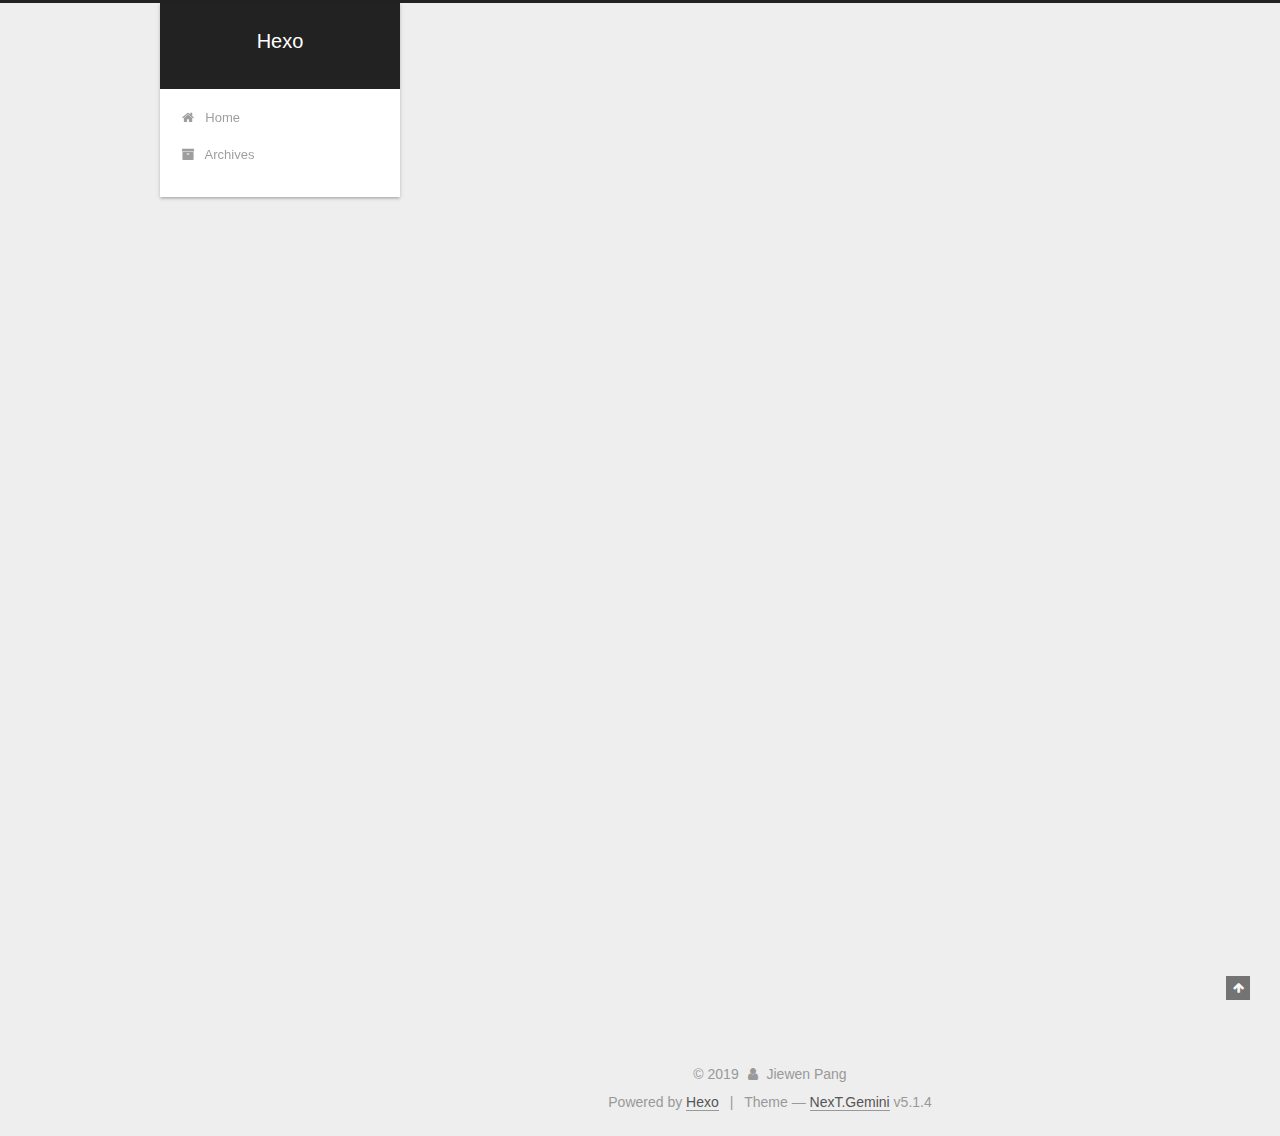
<file: 2019/08/06/hello-world/index.html>
<!DOCTYPE html>



  


<html class="theme-next gemini use-motion" lang>
<head><meta name="generator" content="Hexo 3.9.0">
  <meta charset="UTF-8">
<meta http-equiv="X-UA-Compatible" content="IE=edge">
<meta name="viewport" content="width=device-width, initial-scale=1, maximum-scale=1">
<meta name="theme-color" content="#222">









<meta http-equiv="Cache-Control" content="no-transform">
<meta http-equiv="Cache-Control" content="no-siteapp">
















  
  
  <link href="/lib/fancybox/source/jquery.fancybox.css?v=2.1.5" rel="stylesheet" type="text/css">







<link href="/lib/font-awesome/css/font-awesome.min.css?v=4.6.2" rel="stylesheet" type="text/css">

<link href="/css/main.css?v=5.1.4" rel="stylesheet" type="text/css">


  <link rel="apple-touch-icon" sizes="180x180" href="/images/apple-touch-icon-next.png?v=5.1.4">


  <link rel="icon" type="image/png" sizes="32x32" href="/images/favicon-32x32-next.png?v=5.1.4">


  <link rel="icon" type="image/png" sizes="16x16" href="/images/favicon-16x16-next.png?v=5.1.4">


  <link rel="mask-icon" href="/images/logo.svg?v=5.1.4" color="#222">





  <meta name="keywords" content="Hexo, NexT">










<meta name="description" content="Welcome to Hexo! This is your very first post. Check documentation for more info. If you get any problems when using Hexo, you can find the answer in troubleshooting or you can ask me on GitHub. Quick">
<meta property="og:type" content="article">
<meta property="og:title" content="Hello World">
<meta property="og:url" content="http://yoursite.com/2019/08/06/hello-world/index.html">
<meta property="og:site_name" content="Hexo">
<meta property="og:description" content="Welcome to Hexo! This is your very first post. Check documentation for more info. If you get any problems when using Hexo, you can find the answer in troubleshooting or you can ask me on GitHub. Quick">
<meta property="og:locale" content="default">
<meta property="og:updated_time" content="2019-08-06T11:43:49.883Z">
<meta name="twitter:card" content="summary">
<meta name="twitter:title" content="Hello World">
<meta name="twitter:description" content="Welcome to Hexo! This is your very first post. Check documentation for more info. If you get any problems when using Hexo, you can find the answer in troubleshooting or you can ask me on GitHub. Quick">



<script type="text/javascript" id="hexo.configurations">
  var NexT = window.NexT || {};
  var CONFIG = {
    root: '/',
    scheme: 'Gemini',
    version: '5.1.4',
    sidebar: {"position":"left","display":"post","offset":12,"b2t":false,"scrollpercent":false,"onmobile":false},
    fancybox: true,
    tabs: true,
    motion: {"enable":true,"async":false,"transition":{"post_block":"fadeIn","post_header":"slideDownIn","post_body":"slideDownIn","coll_header":"slideLeftIn","sidebar":"slideUpIn"}},
    duoshuo: {
      userId: '0',
      author: 'Author'
    },
    algolia: {
      applicationID: '',
      apiKey: '',
      indexName: '',
      hits: {"per_page":10},
      labels: {"input_placeholder":"Search for Posts","hits_empty":"We didn't find any results for the search: ${query}","hits_stats":"${hits} results found in ${time} ms"}
    }
  };
</script>



  <link rel="canonical" href="http://yoursite.com/2019/08/06/hello-world/">





  <title>Hello World | Hexo</title>
  








</head>

<body itemscope itemtype="http://schema.org/WebPage" lang="default">

  
  
    
  

  <div class="container sidebar-position-left page-post-detail">
    <div class="headband"></div>

    <header id="header" class="header" itemscope itemtype="http://schema.org/WPHeader">
      <div class="header-inner"><div class="site-brand-wrapper">
  <div class="site-meta ">
    

    <div class="custom-logo-site-title">
      <a href="/" class="brand" rel="start">
        <span class="logo-line-before"><i></i></span>
        <span class="site-title">Hexo</span>
        <span class="logo-line-after"><i></i></span>
      </a>
    </div>
      
        <p class="site-subtitle"></p>
      
  </div>

  <div class="site-nav-toggle">
    <button>
      <span class="btn-bar"></span>
      <span class="btn-bar"></span>
      <span class="btn-bar"></span>
    </button>
  </div>
</div>

<nav class="site-nav">
  

  
    <ul id="menu" class="menu">
      
        
        <li class="menu-item menu-item-home">
          <a href="/" rel="section">
            
              <i class="menu-item-icon fa fa-fw fa-home"></i> <br>
            
            Home
          </a>
        </li>
      
        
        <li class="menu-item menu-item-archives">
          <a href="/archives/" rel="section">
            
              <i class="menu-item-icon fa fa-fw fa-archive"></i> <br>
            
            Archives
          </a>
        </li>
      

      
    </ul>
  

  
</nav>



 </div>
    </header>

    <main id="main" class="main">
      <div class="main-inner">
        <div class="content-wrap">
          <div id="content" class="content">
            

  <div id="posts" class="posts-expand">
    

  

  
  
  

  <article class="post post-type-normal" itemscope itemtype="http://schema.org/Article">
  
  
  
  <div class="post-block">
    <link itemprop="mainEntityOfPage" href="http://yoursite.com/2019/08/06/hello-world/">

    <span hidden itemprop="author" itemscope itemtype="http://schema.org/Person">
      <meta itemprop="name" content="Jiewen Pang">
      <meta itemprop="description" content>
      <meta itemprop="image" content="/images/avatar.gif">
    </span>

    <span hidden itemprop="publisher" itemscope itemtype="http://schema.org/Organization">
      <meta itemprop="name" content="Hexo">
    </span>

    
      <header class="post-header">

        
        
          <h1 class="post-title" itemprop="name headline">Hello World</h1>
        

        <div class="post-meta">
          <span class="post-time">
            
              <span class="post-meta-item-icon">
                <i class="fa fa-calendar-o"></i>
              </span>
              
                <span class="post-meta-item-text">Posted on</span>
              
              <time title="Post created" itemprop="dateCreated datePublished" datetime="2019-08-06T19:43:49+08:00">
                2019-08-06
              </time>
            

            

            
          </span>

          

          
            
          

          
          

          

          

          

        </div>
      </header>
    

    
    
    
    <div class="post-body" itemprop="articleBody">

      
      

      
        <p>Welcome to <a href="https://hexo.io/" target="_blank" rel="noopener">Hexo</a>! This is your very first post. Check <a href="https://hexo.io/docs/" target="_blank" rel="noopener">documentation</a> for more info. If you get any problems when using Hexo, you can find the answer in <a href="https://hexo.io/docs/troubleshooting.html" target="_blank" rel="noopener">troubleshooting</a> or you can ask me on <a href="https://github.com/hexojs/hexo/issues" target="_blank" rel="noopener">GitHub</a>.</p>
<h2 id="Quick-Start"><a href="#Quick-Start" class="headerlink" title="Quick Start"></a>Quick Start</h2><h3 id="Create-a-new-post"><a href="#Create-a-new-post" class="headerlink" title="Create a new post"></a>Create a new post</h3><figure class="highlight bash"><table><tr><td class="gutter"><pre><span class="line">1</span><br></pre></td><td class="code"><pre><span class="line">$ hexo new <span class="string">"My New Post"</span></span><br></pre></td></tr></table></figure>

<p>More info: <a href="https://hexo.io/docs/writing.html" target="_blank" rel="noopener">Writing</a></p>
<h3 id="Run-server"><a href="#Run-server" class="headerlink" title="Run server"></a>Run server</h3><figure class="highlight bash"><table><tr><td class="gutter"><pre><span class="line">1</span><br></pre></td><td class="code"><pre><span class="line">$ hexo server</span><br></pre></td></tr></table></figure>

<p>More info: <a href="https://hexo.io/docs/server.html" target="_blank" rel="noopener">Server</a></p>
<h3 id="Generate-static-files"><a href="#Generate-static-files" class="headerlink" title="Generate static files"></a>Generate static files</h3><figure class="highlight bash"><table><tr><td class="gutter"><pre><span class="line">1</span><br></pre></td><td class="code"><pre><span class="line">$ hexo generate</span><br></pre></td></tr></table></figure>

<p>More info: <a href="https://hexo.io/docs/generating.html" target="_blank" rel="noopener">Generating</a></p>
<h3 id="Deploy-to-remote-sites"><a href="#Deploy-to-remote-sites" class="headerlink" title="Deploy to remote sites"></a>Deploy to remote sites</h3><figure class="highlight bash"><table><tr><td class="gutter"><pre><span class="line">1</span><br></pre></td><td class="code"><pre><span class="line">$ hexo deploy</span><br></pre></td></tr></table></figure>

<p>More info: <a href="https://hexo.io/docs/deployment.html" target="_blank" rel="noopener">Deployment</a></p>

      
    </div>
    
    
    

    

    

    

    <footer class="post-footer">
      

      
      
      

      

      
      
    </footer>
  </div>
  
  
  
  </article>



    <div class="post-spread">
      
    </div>
  </div>


          </div>
          


          

  



        </div>
        
          
  
  <div class="sidebar-toggle">
    <div class="sidebar-toggle-line-wrap">
      <span class="sidebar-toggle-line sidebar-toggle-line-first"></span>
      <span class="sidebar-toggle-line sidebar-toggle-line-middle"></span>
      <span class="sidebar-toggle-line sidebar-toggle-line-last"></span>
    </div>
  </div>

  <aside id="sidebar" class="sidebar">
    
    <div class="sidebar-inner">

      

      
        <ul class="sidebar-nav motion-element">
          <li class="sidebar-nav-toc sidebar-nav-active" data-target="post-toc-wrap">
            Table of Contents
          </li>
          <li class="sidebar-nav-overview" data-target="site-overview-wrap">
            Overview
          </li>
        </ul>
      

      <section class="site-overview-wrap sidebar-panel">
        <div class="site-overview">
          <div class="site-author motion-element" itemprop="author" itemscope itemtype="http://schema.org/Person">
            
              <p class="site-author-name" itemprop="name">Jiewen Pang</p>
              <p class="site-description motion-element" itemprop="description"></p>
          </div>

          <nav class="site-state motion-element">

            
              <div class="site-state-item site-state-posts">
              
                <a href="/archives/">
              
                  <span class="site-state-item-count">1</span>
                  <span class="site-state-item-name">posts</span>
                </a>
              </div>
            

            

            

          </nav>

          

          

          
          

          
          

          

        </div>
      </section>

      
      <!--noindex-->
        <section class="post-toc-wrap motion-element sidebar-panel sidebar-panel-active">
          <div class="post-toc">

            
              
            

            
              <div class="post-toc-content"><ol class="nav"><li class="nav-item nav-level-2"><a class="nav-link" href="#Quick-Start"><span class="nav-number">1.</span> <span class="nav-text">Quick Start</span></a><ol class="nav-child"><li class="nav-item nav-level-3"><a class="nav-link" href="#Create-a-new-post"><span class="nav-number">1.1.</span> <span class="nav-text">Create a new post</span></a></li><li class="nav-item nav-level-3"><a class="nav-link" href="#Run-server"><span class="nav-number">1.2.</span> <span class="nav-text">Run server</span></a></li><li class="nav-item nav-level-3"><a class="nav-link" href="#Generate-static-files"><span class="nav-number">1.3.</span> <span class="nav-text">Generate static files</span></a></li><li class="nav-item nav-level-3"><a class="nav-link" href="#Deploy-to-remote-sites"><span class="nav-number">1.4.</span> <span class="nav-text">Deploy to remote sites</span></a></li></ol></li></ol></div>
            

          </div>
        </section>
      <!--/noindex-->
      

      

    </div>
  </aside>


        
      </div>
    </main>

    <footer id="footer" class="footer">
      <div class="footer-inner">
        <div class="copyright">&copy; <span itemprop="copyrightYear">2019</span>
  <span class="with-love">
    <i class="fa fa-user"></i>
  </span>
  <span class="author" itemprop="copyrightHolder">Jiewen Pang</span>

  
</div>


  <div class="powered-by">Powered by <a class="theme-link" target="_blank" href="https://hexo.io">Hexo</a></div>



  <span class="post-meta-divider">|</span>



  <div class="theme-info">Theme &mdash; <a class="theme-link" target="_blank" href="https://github.com/iissnan/hexo-theme-next">NexT.Gemini</a> v5.1.4</div>




        







        
      </div>
    </footer>

    
      <div class="back-to-top">
        <i class="fa fa-arrow-up"></i>
        
      </div>
    

    

  </div>

  

<script type="text/javascript">
  if (Object.prototype.toString.call(window.Promise) !== '[object Function]') {
    window.Promise = null;
  }
</script>









  












  
  
    <script type="text/javascript" src="/lib/jquery/index.js?v=2.1.3"></script>
  

  
  
    <script type="text/javascript" src="/lib/fastclick/lib/fastclick.min.js?v=1.0.6"></script>
  

  
  
    <script type="text/javascript" src="/lib/jquery_lazyload/jquery.lazyload.js?v=1.9.7"></script>
  

  
  
    <script type="text/javascript" src="/lib/velocity/velocity.min.js?v=1.2.1"></script>
  

  
  
    <script type="text/javascript" src="/lib/velocity/velocity.ui.min.js?v=1.2.1"></script>
  

  
  
    <script type="text/javascript" src="/lib/fancybox/source/jquery.fancybox.pack.js?v=2.1.5"></script>
  


  


  <script type="text/javascript" src="/js/src/utils.js?v=5.1.4"></script>

  <script type="text/javascript" src="/js/src/motion.js?v=5.1.4"></script>



  
  


  <script type="text/javascript" src="/js/src/affix.js?v=5.1.4"></script>

  <script type="text/javascript" src="/js/src/schemes/pisces.js?v=5.1.4"></script>



  
  <script type="text/javascript" src="/js/src/scrollspy.js?v=5.1.4"></script>
<script type="text/javascript" src="/js/src/post-details.js?v=5.1.4"></script>



  


  <script type="text/javascript" src="/js/src/bootstrap.js?v=5.1.4"></script>



  


  




	





  





  












  





  

  

  

  
  

  

  

  

</body>
</html>
</file>
<file: css/main.css>
/* normalize.css v3.0.2 | MIT License | git.io/normalize */
html {
  font-family: sans-serif; /* 1 */
  -ms-text-size-adjust: 100%; /* 2 */
  -webkit-text-size-adjust: 100%; /* 2 */
}
body {
  margin: 0;
}
article,
aside,
details,
figcaption,
figure,
footer,
header,
hgroup,
main,
menu,
nav,
section,
summary {
  display: block;
}
audio,
canvas,
progress,
video {
  display: inline-block; /* 1 */
  vertical-align: baseline; /* 2 */
}
audio:not([controls]) {
  display: none;
  height: 0;
}
[hidden],
template {
  display: none;
}
a {
  background-color: transparent;
}
a:active,
a:hover {
  outline: 0;
}
abbr[title] {
  border-bottom: 1px dotted;
}
b,
strong {
  font-weight: bold;
}
dfn {
  font-style: italic;
}
h1 {
  font-size: 2em;
  margin: 0.67em 0;
}
mark {
  background: #ff0;
  color: #000;
}
small {
  font-size: 80%;
}
sub,
sup {
  font-size: 75%;
  line-height: 0;
  position: relative;
  vertical-align: baseline;
}
sup {
  top: -0.5em;
}
sub {
  bottom: -0.25em;
}
img {
  border: 0;
}
svg:not(:root) {
  overflow: hidden;
}
figure {
  margin: 1em 40px;
}
hr {
  -moz-box-sizing: content-box;
  box-sizing: content-box;
  height: 0;
}
pre {
  overflow: auto;
}
code,
kbd,
pre,
samp {
  font-family: monospace, monospace;
  font-size: 1em;
}
button,
input,
optgroup,
select,
textarea {
  color: inherit; /* 1 */
  font: inherit; /* 2 */
  margin: 0; /* 3 */
}
button {
  overflow: visible;
}
button,
select {
  text-transform: none;
}
button,
html input[type="button"],
input[type="reset"],
input[type="submit"] {
  -webkit-appearance: button; /* 2 */
  cursor: pointer; /* 3 */
}
button[disabled],
html input[disabled] {
  cursor: default;
}
button::-moz-focus-inner,
input::-moz-focus-inner {
  border: 0;
  padding: 0;
}
input {
  line-height: normal;
}
input[type="checkbox"],
input[type="radio"] {
  box-sizing: border-box; /* 1 */
  padding: 0; /* 2 */
}
input[type="number"]::-webkit-inner-spin-button,
input[type="number"]::-webkit-outer-spin-button {
  height: auto;
}
input[type="search"] {
  -webkit-appearance: textfield; /* 1 */
  -moz-box-sizing: content-box;
  -webkit-box-sizing: content-box; /* 2 */
  box-sizing: content-box;
}
input[type="search"]::-webkit-search-cancel-button,
input[type="search"]::-webkit-search-decoration {
  -webkit-appearance: none;
}
fieldset {
  border: 1px solid #c0c0c0;
  margin: 0 2px;
  padding: 0.35em 0.625em 0.75em;
}
legend {
  border: 0; /* 1 */
  padding: 0; /* 2 */
}
textarea {
  overflow: auto;
}
optgroup {
  font-weight: bold;
}
table {
  border-collapse: collapse;
  border-spacing: 0;
}
td,
th {
  padding: 0;
}
::selection {
  background: #262a30;
  color: #fff;
}
body {
  position: relative;
  font-family: 'Lato', "PingFang SC", "Microsoft YaHei", sans-serif;
  font-size: 14px;
  line-height: 2;
  color: #555;
  background: #eee;
}
@media (max-width: 767px) {
  body {
    padding-right: 0 !important;
  }
}
@media (min-width: 768px) and (max-width: 991px) {
  body {
    padding-right: 0 !important;
  }
}
@media (min-width: 1600px) {
  body {
    font-size: 16px;
  }
}
h1,
h2,
h3,
h4,
h5,
h6 {
  margin: 0;
  padding: 0;
  font-weight: bold;
  line-height: 1.5;
  font-family: 'Lato', "PingFang SC", "Microsoft YaHei", sans-serif;
}
h2,
h3,
h4,
h5,
h6 {
  margin: 20px 0 15px;
}
h1 {
  font-size: 22px;
}
@media (max-width: 767px) {
  h1 {
    font-size: 18px;
  }
}
h2 {
  font-size: 20px;
}
@media (max-width: 767px) {
  h2 {
    font-size: 16px;
  }
}
h3 {
  font-size: 18px;
}
@media (max-width: 767px) {
  h3 {
    font-size: 14px;
  }
}
h4 {
  font-size: 16px;
}
@media (max-width: 767px) {
  h4 {
    font-size: 12px;
  }
}
h5 {
  font-size: 14px;
}
@media (max-width: 767px) {
  h5 {
    font-size: 10px;
  }
}
h6 {
  font-size: 12px;
}
@media (max-width: 767px) {
  h6 {
    font-size: 8px;
  }
}
p {
  margin: 0 0 20px 0;
}
a {
  color: #555;
  text-decoration: none;
  outline: none;
  border-bottom: 1px solid #999;
  word-wrap: break-word;
}
a:hover {
  color: #222;
  border-bottom-color: #222;
}
blockquote {
  margin: 0;
  padding: 0;
}
img {
  display: block;
  margin: auto;
  max-width: 100%;
  height: auto;
}
hr {
  margin: 40px 0;
  height: 3px;
  border: none;
  background-color: #ddd;
  background-image: repeating-linear-gradient(-45deg, #fff, #fff 4px, transparent 4px, transparent 8px);
}
blockquote {
  padding: 0 15px;
  color: #666;
  border-left: 4px solid #ddd;
}
blockquote cite::before {
  content: "-";
  padding: 0 5px;
}
dt {
  font-weight: 700;
}
dd {
  margin: 0;
  padding: 0;
}
kbd {
  border: 1px solid #ccc;
  border-radius: 0.2em;
  box-shadow: 0.1em 0.1em 0.2em rgba(0,0,0,0.1);
  background-color: #f9f9f9;
  font-family: inherit;
  background-image: -webkit-linear-gradient(top, #eee, #fff, #eee);
  padding: 0.1em 0.3em;
  white-space: nowrap;
}
.text-left {
  text-align: left;
}
.text-center {
  text-align: center;
}
.text-right {
  text-align: right;
}
.text-justify {
  text-align: justify;
}
.text-nowrap {
  white-space: nowrap;
}
.text-lowercase {
  text-transform: lowercase;
}
.text-uppercase {
  text-transform: uppercase;
}
.text-capitalize {
  text-transform: capitalize;
}
.center-block {
  display: block;
  margin-left: auto;
  margin-right: auto;
}
.clearfix:before,
.clearfix:after {
  content: " ";
  display: table;
}
.clearfix:after {
  clear: both;
}
.pullquote {
  width: 45%;
}
.pullquote.left {
  float: left;
  margin-left: 5px;
  margin-right: 10px;
}
.pullquote.right {
  float: right;
  margin-left: 10px;
  margin-right: 5px;
}
.affix.affix.affix {
  position: fixed;
}
.translation {
  margin-top: -20px;
  font-size: 14px;
  color: #999;
}
.scrollbar-measure {
  width: 100px;
  height: 100px;
  overflow: scroll;
  position: absolute;
  top: -9999px;
}
.use-motion .motion-element {
  opacity: 0;
}
table {
  margin: 20px 0;
  width: 100%;
  border-collapse: collapse;
  border-spacing: 0;
  border: 1px solid #ddd;
  font-size: 14px;
  table-layout: fixed;
  word-wrap: break-all;
}
table>tbody>tr:nth-of-type(odd) {
  background-color: #f9f9f9;
}
table>tbody>tr:hover {
  background-color: #f5f5f5;
}
caption,
th,
td {
  padding: 8px;
  text-align: left;
  vertical-align: middle;
  font-weight: normal;
}
th,
td {
  border-bottom: 3px solid #ddd;
  border-right: 1px solid #eee;
}
th {
  padding-bottom: 10px;
  font-weight: 700;
}
td {
  border-bottom-width: 1px;
}
html,
body {
  height: 100%;
}
.container {
  position: relative;
  min-height: 100%;
}
.header-inner {
  margin: 0 auto;
  padding: 100px 0 70px;
  width: calc(100% - 252px);
}
@media (min-width: 1600px) {
  .container .header-inner {
    width: 900px;
  }
}
.main {
  padding-bottom: 150px;
}
.main-inner {
  margin: 0 auto;
  width: calc(100% - 252px);
}
@media (min-width: 1600px) {
  .container .main-inner {
    width: 900px;
  }
}
.footer {
  position: absolute;
  left: 0;
  bottom: 0;
  width: 100%;
  min-height: 50px;
}
.footer-inner {
  box-sizing: border-box;
  margin: 20px auto;
  width: calc(100% - 252px);
}
@media (min-width: 1600px) {
  .container .footer-inner {
    width: 900px;
  }
}
pre,
.highlight {
  overflow: auto;
  margin: 20px 0;
  padding: 0;
  font-size: 13px;
  color: #4d4d4c;
  background: #f7f7f7;
  line-height: 1.6;
}
pre,
code {
  font-family: consolas, Menlo, "PingFang SC", "Microsoft YaHei", monospace;
}
code {
  padding: 2px 4px;
  word-wrap: break-word;
  color: #555;
  background: #eee;
  border-radius: 3px;
  font-size: 13px;
}
pre {
  padding: 10px;
}
pre code {
  padding: 0;
  color: #4d4d4c;
  background: none;
  text-shadow: none;
}
.highlight {
  border-radius: 1px;
}
.highlight pre {
  border: none;
  margin: 0;
  padding: 10px 0;
}
.highlight table {
  margin: 0;
  width: auto;
  border: none;
}
.highlight td {
  border: none;
  padding: 0;
}
.highlight figcaption {
  font-size: 1em;
  color: #4d4d4c;
  line-height: 1em;
  margin-bottom: 1em;
}
.highlight figcaption:before,
.highlight figcaption:after {
  content: " ";
  display: table;
}
.highlight figcaption:after {
  clear: both;
}
.highlight figcaption a {
  float: right;
  color: #4d4d4c;
}
.highlight figcaption a:hover {
  border-bottom-color: #4d4d4c;
}
.highlight .gutter pre {
  padding-left: 10px;
  padding-right: 10px;
  color: #869194;
  text-align: right;
  background-color: #eff2f3;
}
.highlight .code pre {
  width: 100%;
  padding-left: 10px;
  padding-right: 10px;
  background-color: #f7f7f7;
}
.highlight .line {
  height: 20px;
}
.gutter {
  -webkit-user-select: none;
  -moz-user-select: none;
  -ms-user-select: none;
  user-select: none;
}
.gist table {
  width: auto;
}
.gist table td {
  border: none;
}
pre .deletion {
  background: #fdd;
}
pre .addition {
  background: #dfd;
}
pre .meta {
  color: #8959a8;
}
pre .comment {
  color: #8e908c;
}
pre .variable,
pre .attribute,
pre .tag,
pre .regexp,
pre .ruby .constant,
pre .xml .tag .title,
pre .xml .pi,
pre .xml .doctype,
pre .html .doctype,
pre .css .id,
pre .css .class,
pre .css .pseudo {
  color: #c82829;
}
pre .number,
pre .preprocessor,
pre .built_in,
pre .literal,
pre .params,
pre .constant,
pre .command {
  color: #f5871f;
}
pre .ruby .class .title,
pre .css .rules .attribute,
pre .string,
pre .value,
pre .inheritance,
pre .header,
pre .ruby .symbol,
pre .xml .cdata,
pre .special,
pre .number,
pre .formula {
  color: #718c00;
}
pre .title,
pre .css .hexcolor {
  color: #3e999f;
}
pre .function,
pre .python .decorator,
pre .python .title,
pre .ruby .function .title,
pre .ruby .title .keyword,
pre .perl .sub,
pre .javascript .title,
pre .coffeescript .title {
  color: #4271ae;
}
pre .keyword,
pre .javascript .function {
  color: #8959a8;
}
.full-image.full-image.full-image.full-image {
  border: none;
  max-width: 100%;
  width: auto;
  margin: 20px auto 25px;
}
@media (min-width: 992px) {
  .full-image.full-image.full-image.full-image {
    max-width: none;
    width: 118%;
    margin: 0 -9%;
  }
}
.blockquote-center,
.page-home .post-type-quote blockquote,
.page-post-detail .post-type-quote blockquote {
  position: relative;
  margin: 40px 0;
  padding: 0;
  border-left: none;
  text-align: center;
}
.blockquote-center::before,
.page-home .post-type-quote blockquote::before,
.page-post-detail .post-type-quote blockquote::before,
.blockquote-center::after,
.page-home .post-type-quote blockquote::after,
.page-post-detail .post-type-quote blockquote::after {
  position: absolute;
  content: ' ';
  display: block;
  width: 100%;
  height: 24px;
  opacity: 0.2;
  background-repeat: no-repeat;
  background-position: 0 -6px;
  background-size: 22px 22px;
}
.blockquote-center::before,
.page-home .post-type-quote blockquote::before,
.page-post-detail .post-type-quote blockquote::before {
  top: -20px;
  background-image: url("../images/quote-l.svg");
  border-top: 1px solid #ccc;
}
.blockquote-center::after,
.page-home .post-type-quote blockquote::after,
.page-post-detail .post-type-quote blockquote::after {
  bottom: -20px;
  background-image: url("../images/quote-r.svg");
  border-bottom: 1px solid #ccc;
  background-position: 100% 8px;
}
.blockquote-center p,
.page-home .post-type-quote blockquote p,
.page-post-detail .post-type-quote blockquote p,
.blockquote-center div,
.page-home .post-type-quote blockquote div,
.page-post-detail .post-type-quote blockquote div {
  text-align: center;
}
.post .post-body .group-picture img {
  box-sizing: border-box;
  padding: 0 3px;
  border: none;
}
.post .group-picture-row {
  overflow: hidden;
  margin-top: 6px;
}
.post .group-picture-row:first-child {
  margin-top: 0;
}
.post .group-picture-column {
  float: left;
}
.page-post-detail .post-body .group-picture-column {
  float: none;
  margin-top: 10px;
  width: auto !important;
}
.page-post-detail .post-body .group-picture-column img {
  margin: 0 auto;
}
.page-archive .group-picture-container {
  overflow: hidden;
}
.page-archive .group-picture-row {
  float: left;
}
.page-archive .group-picture-row:first-child {
  margin-top: 6px;
}
.page-archive .group-picture-column {
  max-width: 150px;
  max-height: 150px;
}
.post-body .note {
  position: relative;
  padding: 15px;
  margin-bottom: 20px;
  border: 1px solid #eee;
  border-left-width: 5px;
  border-radius: 3px;
}
.post-body .note h2,
.post-body .note h3,
.post-body .note h4,
.post-body .note h5,
.post-body .note h6 {
  margin-top: 0;
  margin-bottom: 0;
  border-bottom: initial;
  padding-top: 0 !important;
}
.post-body .note p:first-child,
.post-body .note ul:first-child,
.post-body .note ol:first-child,
.post-body .note table:first-child,
.post-body .note pre:first-child,
.post-body .note blockquote:first-child {
  margin-top: 0;
}
.post-body .note p:last-child,
.post-body .note ul:last-child,
.post-body .note ol:last-child,
.post-body .note table:last-child,
.post-body .note pre:last-child,
.post-body .note blockquote:last-child {
  margin-bottom: 0;
}
.post-body .note.default {
  border-left-color: #777;
}
.post-body .note.default h2,
.post-body .note.default h3,
.post-body .note.default h4,
.post-body .note.default h5,
.post-body .note.default h6 {
  color: #777;
}
.post-body .note.primary {
  border-left-color: #6f42c1;
}
.post-body .note.primary h2,
.post-body .note.primary h3,
.post-body .note.primary h4,
.post-body .note.primary h5,
.post-body .note.primary h6 {
  color: #6f42c1;
}
.post-body .note.info {
  border-left-color: #428bca;
}
.post-body .note.info h2,
.post-body .note.info h3,
.post-body .note.info h4,
.post-body .note.info h5,
.post-body .note.info h6 {
  color: #428bca;
}
.post-body .note.success {
  border-left-color: #5cb85c;
}
.post-body .note.success h2,
.post-body .note.success h3,
.post-body .note.success h4,
.post-body .note.success h5,
.post-body .note.success h6 {
  color: #5cb85c;
}
.post-body .note.warning {
  border-left-color: #f0ad4e;
}
.post-body .note.warning h2,
.post-body .note.warning h3,
.post-body .note.warning h4,
.post-body .note.warning h5,
.post-body .note.warning h6 {
  color: #f0ad4e;
}
.post-body .note.danger {
  border-left-color: #d9534f;
}
.post-body .note.danger h2,
.post-body .note.danger h3,
.post-body .note.danger h4,
.post-body .note.danger h5,
.post-body .note.danger h6 {
  color: #d9534f;
}
.post-body .label {
  display: inline;
  padding: 0 2px;
  white-space: nowrap;
}
.post-body .label.default {
  background-color: #f0f0f0;
}
.post-body .label.primary {
  background-color: #efe6f7;
}
.post-body .label.info {
  background-color: #e5f2f8;
}
.post-body .label.success {
  background-color: #e7f4e9;
}
.post-body .label.warning {
  background-color: #fcf6e1;
}
.post-body .label.danger {
  background-color: #fae8eb;
}
.post-body .tabs {
  position: relative;
  display: block;
  margin-bottom: 20px;
  padding-top: 10px;
}
.post-body .tabs ul.nav-tabs {
  margin: 0;
  padding: 0;
  display: flex;
  margin-bottom: -1px;
}
@media (max-width: 413px) {
  .post-body .tabs ul.nav-tabs {
    display: block;
    margin-bottom: 5px;
  }
}
.post-body .tabs ul.nav-tabs li.tab {
  list-style-type: none !important;
  margin: 0 0.25em 0 0;
  border-top: 3px solid transparent;
  border-left: 1px solid transparent;
  border-right: 1px solid transparent;
}
@media (max-width: 413px) {
  .post-body .tabs ul.nav-tabs li.tab {
    margin: initial;
    border-top: 1px solid transparent;
    border-left: 3px solid transparent;
    border-right: 1px solid transparent;
    border-bottom: 1px solid transparent;
  }
}
.post-body .tabs ul.nav-tabs li.tab a {
  outline: 0;
  border-bottom: initial;
  display: block;
  line-height: 1.8em;
  padding: 0.25em 0.75em;
  transition-duration: 0.2s;
  transition-timing-function: ease-out;
  transition-delay: 0s;
}
.post-body .tabs ul.nav-tabs li.tab a i {
  width: 1.285714285714286em;
}
.post-body .tabs ul.nav-tabs li.tab.active {
  border-top: 3px solid #fc6423;
  border-left: 1px solid #ddd;
  border-right: 1px solid #ddd;
  background-color: #fff;
}
@media (max-width: 413px) {
  .post-body .tabs ul.nav-tabs li.tab.active {
    border-top: 1px solid #ddd;
    border-left: 3px solid #fc6423;
    border-right: 1px solid #ddd;
    border-bottom: 1px solid #ddd;
  }
}
.post-body .tabs ul.nav-tabs li.tab.active a {
  cursor: default;
  color: #555;
}
.post-body .tabs .tab-content {
  background-color: #fff;
}
.post-body .tabs .tab-content .tab-pane {
  border: 1px solid #ddd;
  padding: 20px 20px 0 20px;
}
.post-body .tabs .tab-content .tab-pane:not(.active) {
  display: none !important;
}
.post-body .tabs .tab-content .tab-pane.active {
  display: block !important;
}
.btn {
  display: inline-block;
  padding: 0 20px;
  font-size: 14px;
  color: #555;
  background: #fff;
  border: 2px solid #555;
  text-decoration: none;
  border-radius: 2px;
  transition-property: background-color;
  transition-duration: 0.2s;
  transition-timing-function: ease-in-out;
  transition-delay: 0s;
  line-height: 2;
}
.btn:hover {
  border-color: #222;
  color: #fff;
  background: #222;
}
.btn +.btn {
  margin: 0 0 8px 8px;
}
.btn .fa-fw {
  width: 1.285714285714286em;
  text-align: left;
}
.btn-bar {
  display: block;
  width: 22px;
  height: 2px;
  background: #555;
  border-radius: 1px;
}
.btn-bar+.btn-bar {
  margin-top: 4px;
}
.pagination {
  margin: 120px 0 40px;
  text-align: center;
  border-top: 1px solid #eee;
}
.page-number-basic,
.pagination .prev,
.pagination .next,
.pagination .page-number,
.pagination .space {
  display: inline-block;
  position: relative;
  top: -1px;
  margin: 0 10px;
  padding: 0 11px;
}
@media (max-width: 767px) {
  .page-number-basic,
  .pagination .prev,
  .pagination .next,
  .pagination .page-number,
  .pagination .space {
    margin: 0 5px;
  }
}
.pagination .prev,
.pagination .next,
.pagination .page-number {
  border-bottom: 0;
  border-top: 1px solid #eee;
  transition-property: border-color;
  transition-duration: 0.2s;
  transition-timing-function: ease-in-out;
  transition-delay: 0s;
}
.pagination .prev:hover,
.pagination .next:hover,
.pagination .page-number:hover {
  border-top-color: #222;
}
.pagination .space {
  padding: 0;
  margin: 0;
}
.pagination .prev {
  margin-left: 0;
}
.pagination .next {
  margin-right: 0;
}
.pagination .page-number.current {
  color: #fff;
  background: #ccc;
  border-top-color: #ccc;
}
@media (max-width: 767px) {
  .pagination {
    border-top: none;
  }
  .pagination .prev,
  .pagination .next,
  .pagination .page-number {
    margin-bottom: 10px;
    border-top: 0;
    border-bottom: 1px solid #eee;
    padding: 0 10px;
  }
  .pagination .prev:hover,
  .pagination .next:hover,
  .pagination .page-number:hover {
    border-bottom-color: #222;
  }
}
.comments {
  margin: 60px 20px 0;
}
.tag-cloud {
  text-align: center;
}
.tag-cloud a {
  display: inline-block;
  margin: 10px;
}
.back-to-top {
  box-sizing: border-box;
  position: fixed;
  bottom: -100px;
  right: 30px;
  z-index: 1050;
  padding: 0 6px;
  width: 24px;
  background: #222;
  font-size: 12px;
  opacity: 0.6;
  color: #fff;
  cursor: pointer;
  text-align: center;
  -webkit-transform: translateZ(0);
  transition-property: bottom;
  transition-duration: 0.2s;
  transition-timing-function: ease-in-out;
  transition-delay: 0s;
}
@media (min-width: 768px) and (max-width: 991px) {
  .back-to-top {
    display: none !important;
  }
}
@media (max-width: 767px) {
  .back-to-top {
    display: none !important;
  }
}
.back-to-top.back-to-top-on {
  bottom: 30px;
}
.header {
  background: transparent;
}
.header-inner {
  position: relative;
}
.headband {
  height: 3px;
  background: #222;
}
.site-meta {
  margin: 0;
  text-align: center;
}
@media (max-width: 767px) {
  .site-meta {
    text-align: center;
  }
}
.brand {
  position: relative;
  display: inline-block;
  padding: 0 40px;
  color: #fff;
  background: #222;
  border-bottom: none;
}
.brand:hover {
  color: #fff;
}
.logo {
  display: inline-block;
  margin-right: 5px;
  line-height: 36px;
  vertical-align: top;
}
.site-title {
  display: inline-block;
  vertical-align: top;
  line-height: 36px;
  font-size: 20px;
  font-weight: normal;
  font-family: 'Lato', "PingFang SC", "Microsoft YaHei", sans-serif;
}
.site-subtitle {
  margin-top: 10px;
  font-size: 13px;
  color: #ddd;
}
.use-motion .brand {
  opacity: 0;
}
.use-motion .logo,
.use-motion .site-title,
.use-motion .site-subtitle {
  opacity: 0;
  position: relative;
  top: -10px;
}
.site-nav-toggle {
  display: none;
  position: absolute;
  top: 10px;
  left: 10px;
}
@media (max-width: 767px) {
  .site-nav-toggle {
    display: block;
  }
}
.site-nav-toggle button {
  margin-top: 2px;
  padding: 9px 10px;
  background: transparent;
  border: none;
}
@media (max-width: 767px) {
  .site-nav {
    display: none;
    margin: 0 -10px;
    padding: 0 10px;
    clear: both;
    border-top: 1px solid #ddd;
  }
}
@media (min-width: 768px) and (max-width: 991px) {
  .site-nav {
    display: block !important;
  }
}
@media (min-width: 992px) {
  .site-nav {
    display: block !important;
  }
}
.menu {
  margin-top: 20px;
  padding-left: 0;
  text-align: center;
}
.menu .menu-item {
  display: inline-block;
  margin: 0 10px;
  list-style: none;
}
@media screen and (max-width: 767px) {
  .menu .menu-item {
    margin-top: 10px;
  }
}
.menu .menu-item a {
  display: block;
  font-size: 13px;
  line-height: inherit;
  border-bottom: 1px solid transparent;
  transition-property: border-color;
  transition-duration: 0.2s;
  transition-timing-function: ease-in-out;
  transition-delay: 0s;
}
.menu .menu-item a:hover,
.menu-item-active a {
  border-bottom-color: #222;
}
.menu .menu-item .fa {
  margin-right: 5px;
}
.use-motion .menu-item {
  opacity: 0;
}
.post-body {
  font-family: 'Lato', "PingFang SC", "Microsoft YaHei", sans-serif;
}
@media (max-width: 767px) {
  .post-body {
    word-break: break-word;
  }
}
.post-body .fancybox img {
  display: block !important;
  margin: 0 auto;
  cursor: pointer;
  cursor: zoom-in;
  cursor: -webkit-zoom-in;
}
.post-body .image-caption,
.post-body .figure .caption {
  margin: -20px auto 15px;
  text-align: center;
  font-size: 14px;
  color: #999;
  font-weight: bold;
  line-height: 1;
}
.post-sticky-flag {
  display: inline-block;
  font-size: 16px;
  -ms-transform: rotate(30deg);
  -webkit-transform: rotate(30deg);
  -moz-transform: rotate(30deg);
  -ms-transform: rotate(30deg);
  -o-transform: rotate(30deg);
  transform: rotate(30deg);
}
.use-motion .post-block,
.use-motion .pagination,
.use-motion .comments {
  opacity: 0;
}
.use-motion .post-header {
  opacity: 0;
}
.use-motion .post-body {
  opacity: 0;
}
.use-motion .collection-title {
  opacity: 0;
}
.posts-expand {
  padding-top: 40px;
}
@media (max-width: 767px) {
  .posts-expand {
    margin: 0 20px;
  }
  .post-body pre .gutter pre {
    padding-right: 10px;
  }
  .post-body .highlight {
    margin-left: 0px;
    margin-right: 0px;
    padding: 0;
  }
  .post-body .highlight .gutter pre {
    padding-right: 10px;
  }
}
@media (min-width: 992px) {
  .posts-expand .post-body {
    text-align: justify;
  }
}
.posts-expand .post-body h2,
.posts-expand .post-body h3,
.posts-expand .post-body h4,
.posts-expand .post-body h5,
.posts-expand .post-body h6 {
  padding-top: 10px;
}
.posts-expand .post-body h2 .header-anchor,
.posts-expand .post-body h3 .header-anchor,
.posts-expand .post-body h4 .header-anchor,
.posts-expand .post-body h5 .header-anchor,
.posts-expand .post-body h6 .header-anchor {
  float: right;
  margin-left: 10px;
  color: #ccc;
  border-bottom-style: none;
  visibility: hidden;
}
.posts-expand .post-body h2 .header-anchor:hover,
.posts-expand .post-body h3 .header-anchor:hover,
.posts-expand .post-body h4 .header-anchor:hover,
.posts-expand .post-body h5 .header-anchor:hover,
.posts-expand .post-body h6 .header-anchor:hover {
  color: inherit;
}
.posts-expand .post-body h2:hover .header-anchor,
.posts-expand .post-body h3:hover .header-anchor,
.posts-expand .post-body h4:hover .header-anchor,
.posts-expand .post-body h5:hover .header-anchor,
.posts-expand .post-body h6:hover .header-anchor {
  visibility: visible;
}
.posts-expand .post-body ul li {
  list-style: circle;
}
.posts-expand .post-body img {
  box-sizing: border-box;
  margin: auto;
  padding: 3px;
  border: 1px solid #ddd;
}
.posts-expand .post-body .fancybox img {
  margin: 0 auto 25px;
}
@media (max-width: 767px) {
  .posts-collapse {
    margin: 0 20px;
  }
  .posts-collapse .post-title,
  .posts-collapse .post-meta {
    display: block;
    width: auto;
    text-align: left;
  }
}
.posts-collapse {
  position: relative;
  z-index: 1010;
  margin-left: 55px;
}
.posts-collapse::after {
  content: " ";
  position: absolute;
  top: 20px;
  left: 0;
  margin-left: -2px;
  width: 4px;
  height: 100%;
  background: #f5f5f5;
  z-index: -1;
}
@media (max-width: 767px) {
  .posts-collapse {
    margin: 0 20px;
  }
}
.posts-collapse .collection-title {
  position: relative;
  margin: 60px 0;
}
.posts-collapse .collection-title h1,
.posts-collapse .collection-title h2 {
  margin-left: 20px;
}
.posts-collapse .collection-title small {
  color: #bbb;
  margin-left: 5px;
}
.posts-collapse .collection-title::before {
  content: " ";
  position: absolute;
  left: 0;
  top: 50%;
  margin-left: -4px;
  margin-top: -4px;
  width: 8px;
  height: 8px;
  background: #bbb;
  border-radius: 50%;
}
.posts-collapse .post {
  margin: 30px 0;
}
.posts-collapse .post-header {
  position: relative;
  transition-duration: 0.2s;
  transition-timing-function: ease-in-out;
  transition-delay: 0s;
  transition-property: border;
  border-bottom: 1px dashed #ccc;
}
.posts-collapse .post-header::before {
  content: " ";
  position: absolute;
  left: 0;
  top: 12px;
  width: 6px;
  height: 6px;
  margin-left: -4px;
  background: #bbb;
  border-radius: 50%;
  border: 1px solid #fff;
  transition-duration: 0.2s;
  transition-timing-function: ease-in-out;
  transition-delay: 0s;
  transition-property: background;
}
.posts-collapse .post-header:hover {
  border-bottom-color: #666;
}
.posts-collapse .post-header:hover::before {
  background: #222;
}
.posts-collapse .post-meta {
  position: absolute;
  font-size: 12px;
  left: 20px;
  top: 5px;
}
.posts-collapse .post-comments-count {
  display: none;
}
.posts-collapse .post-title {
  margin-left: 60px;
  font-size: 16px;
  font-weight: normal;
  line-height: inherit;
}
.posts-collapse .post-title::after {
  margin-left: 3px;
  opacity: 0.6;
}
.posts-collapse .post-title a {
  color: #666;
  border-bottom: none;
}
.page-home .post-type-quote .post-header,
.page-post-detail .post-type-quote .post-header,
.page-home .post-type-quote .post-tags,
.page-post-detail .post-type-quote .post-tags {
  display: none;
}
.posts-expand .post-title {
  text-align: center;
  word-break: break-word;
  font-weight: 400;
}
.posts-expand .post-title-link {
  display: inline-block;
  position: relative;
  color: #555;
  border-bottom: none;
  line-height: 1.2;
  vertical-align: top;
}
.posts-expand .post-title-link::before {
  content: "";
  position: absolute;
  width: 100%;
  height: 2px;
  bottom: 0;
  left: 0;
  background-color: #000;
  visibility: hidden;
  -webkit-transform: scaleX(0);
  -moz-transform: scaleX(0);
  -ms-transform: scaleX(0);
  -o-transform: scaleX(0);
  transform: scaleX(0);
  transition-duration: 0.2s;
  transition-timing-function: ease-in-out;
  transition-delay: 0s;
}
.posts-expand .post-title-link:hover::before {
  visibility: visible;
  -webkit-transform: scaleX(1);
  -moz-transform: scaleX(1);
  -ms-transform: scaleX(1);
  -o-transform: scaleX(1);
  transform: scaleX(1);
}
.posts-expand .post-title-link .fa {
  font-size: 16px;
}
.posts-expand .post-meta {
  margin: 3px 0 60px 0;
  color: #999;
  font-family: 'Lato', "PingFang SC", "Microsoft YaHei", sans-serif;
  font-size: 12px;
  text-align: center;
}
.posts-expand .post-meta .post-category-list {
  display: inline-block;
  margin: 0;
  padding: 3px;
}
.posts-expand .post-meta .post-category-list-link {
  color: #999;
}
.posts-expand .post-meta .post-description {
  font-size: 14px;
  margin-top: 2px;
}
.post-meta-divider {
  margin: 0 0.5em;
}
.post-meta-item-icon {
  margin-right: 3px;
}
@media (min-width: 768px) and (max-width: 991px) {
  .post-meta-item-icon {
    display: inline-block;
  }
}
@media (max-width: 767px) {
  .post-meta-item-icon {
    display: inline-block;
  }
}
@media (min-width: 768px) and (max-width: 991px) {
  .post-meta-item-text {
    display: none;
  }
}
@media (max-width: 767px) {
  .post-meta-item-text {
    display: none;
  }
}
@media (max-width: 767px) {
  .posts-expand .post-comments-count {
    display: none;
  }
}
.post-button {
  margin-top: 40px;
}
.posts-expand .post-tags {
  margin-top: 40px;
  text-align: center;
}
.posts-expand .post-tags a {
  display: inline-block;
  margin-right: 10px;
  font-size: 13px;
}
.post-nav {
  display: table;
  margin-top: 15px;
  width: 100%;
  border-top: 1px solid #eee;
}
.post-nav-divider {
  display: table-cell;
  width: 10%;
}
.post-nav-item {
  display: table-cell;
  padding: 10px 0 0 0;
  width: 45%;
  vertical-align: top;
}
.post-nav-item a {
  position: relative;
  display: block;
  line-height: 25px;
  font-size: 14px;
  color: #555;
  border-bottom: none;
}
.post-nav-item a:hover {
  color: #222;
  border-bottom: none;
}
.post-nav-item a:active {
  top: 2px;
}
.post-nav-item .fa {
  position: absolute;
  top: 8px;
  left: 0;
  font-size: 12px;
}
.post-nav-next a {
  padding-left: 15px;
}
.post-nav-prev {
  text-align: right;
}
.post-nav-prev a {
  padding-right: 15px;
}
.post-nav-prev .fa {
  right: 0;
  left: auto;
}
.posts-expand .post-eof {
  display: block;
  margin: 80px auto 60px;
  width: 8%;
  height: 1px;
  background: #ccc;
  text-align: center;
}
.post:last-child .post-eof.post-eof.post-eof {
  display: none;
}
.post-gallery {
  display: table;
  table-layout: fixed;
  width: 100%;
  border-collapse: separate;
}
.post-gallery-row {
  display: table-row;
}
.post-gallery .post-gallery-img {
  display: table-cell;
  text-align: center;
  vertical-align: middle;
  border: none;
}
.post-gallery .post-gallery-img img {
  max-width: 100%;
  max-height: 100%;
  border: none;
}
.fancybox-close,
.fancybox-close:hover {
  border: none;
}
.rtl.post-body p,
.rtl.post-body a,
.rtl.post-body h1,
.rtl.post-body h2,
.rtl.post-body h3,
.rtl.post-body h4,
.rtl.post-body h5,
.rtl.post-body h6,
.rtl.post-body li,
.rtl.post-body ul,
.rtl.post-body ol {
  direction: rtl;
  font-family: UKIJ Ekran;
}
.rtl.post-title {
  font-family: UKIJ Ekran;
}
.sidebar {
  position: fixed;
  right: 0;
  top: 0;
  bottom: 0;
  width: 0;
  z-index: 1040;
  box-shadow: inset 0 2px 6px #000;
  background: #222;
  -webkit-transform: translateZ(0);
}
.sidebar a {
  color: #999;
  border-bottom-color: #555;
}
.sidebar a:hover {
  color: #eee;
}
@media (min-width: 768px) and (max-width: 991px) {
  .sidebar {
    display: none !important;
  }
}
@media (max-width: 767px) {
  .sidebar {
    display: none !important;
  }
}
.sidebar-inner {
  position: relative;
  padding: 20px 10px;
  color: #999;
  text-align: center;
}
.site-overview-wrap {
  overflow: hidden;
}
.site-overview {
  overflow-y: auto;
  overflow-x: hidden;
}
.sidebar-toggle {
  position: fixed;
  right: 30px;
  bottom: 45px;
  width: 14px;
  height: 14px;
  padding: 5px;
  background: #222;
  line-height: 0;
  z-index: 1050;
  cursor: pointer;
  -webkit-transform: translateZ(0);
}
@media (min-width: 768px) and (max-width: 991px) {
  .sidebar-toggle {
    display: none !important;
  }
}
@media (max-width: 767px) {
  .sidebar-toggle {
    display: none !important;
  }
}
.sidebar-toggle-line {
  position: relative;
  display: inline-block;
  vertical-align: top;
  height: 2px;
  width: 100%;
  background: #fff;
  margin-top: 3px;
}
.sidebar-toggle-line:first-child {
  margin-top: 0;
}
.site-author-image {
  display: block;
  margin: 0 auto;
  padding: 2px;
  max-width: 120px;
  height: auto;
  border: 1px solid #eee;
}
.site-author-name {
  margin: 0;
  text-align: center;
  color: #222;
  font-weight: 600;
}
.site-description {
  margin-top: 0;
  text-align: center;
  font-size: 13px;
  color: #999;
}
.site-state {
  overflow: hidden;
  line-height: 1.4;
  white-space: nowrap;
  text-align: center;
}
.site-state-item {
  display: inline-block;
  padding: 0 15px;
  border-left: 1px solid #eee;
}
.site-state-item:first-child {
  border-left: none;
}
.site-state-item a {
  border-bottom: none;
}
.site-state-item-count {
  display: block;
  text-align: center;
  color: inherit;
  font-weight: 600;
  font-size: 16px;
}
.site-state-item-name {
  font-size: 13px;
  color: #999;
}
.feed-link {
  margin-top: 20px;
}
.feed-link a {
  display: inline-block;
  padding: 0 15px;
  color: #fc6423;
  border: 1px solid #fc6423;
  border-radius: 4px;
}
.feed-link a i {
  color: #fc6423;
  font-size: 14px;
}
.feed-link a:hover {
  color: #fff;
  background: #fc6423;
}
.feed-link a:hover i {
  color: #fff;
}
.links-of-author {
  margin-top: 20px;
}
.links-of-author a {
  display: inline-block;
  vertical-align: middle;
  margin-right: 10px;
  margin-bottom: 10px;
  border-bottom-color: #555;
  font-size: 13px;
}
.links-of-author a:before {
  display: inline-block;
  vertical-align: middle;
  margin-right: 3px;
  content: " ";
  width: 4px;
  height: 4px;
  border-radius: 50%;
  background: #a4b13e;
}
.links-of-blogroll {
  font-size: 13px;
}
.links-of-blogroll-title {
  margin-top: 20px;
  font-size: 14px;
  font-weight: 600;
}
.links-of-blogroll-list {
  margin: 0;
  padding: 0;
  list-style: none;
}
.links-of-blogroll-item {
  padding: 2px 10px;
}
.links-of-blogroll-item a {
  max-width: 280px;
  box-sizing: border-box;
  display: inline-block;
  overflow: hidden;
  white-space: nowrap;
  text-overflow: ellipsis;
}
.sidebar-nav {
  margin: 0 0 20px;
  padding-left: 0;
}
.sidebar-nav li {
  display: inline-block;
  cursor: pointer;
  border-bottom: 1px solid transparent;
  font-size: 14px;
  color: #555;
}
.sidebar-nav li:hover {
  color: #fc6423;
}
.page-post-detail .sidebar-nav-toc {
  padding: 0 5px;
}
.page-post-detail .sidebar-nav-overview {
  margin-left: 10px;
}
.sidebar-nav .sidebar-nav-active {
  color: #fc6423;
  border-bottom-color: #fc6423;
}
.sidebar-nav .sidebar-nav-active:hover {
  color: #fc6423;
}
.sidebar-panel {
  display: none;
}
.sidebar-panel-active {
  display: block;
}
.post-toc-empty {
  font-size: 14px;
  color: #666;
}
.post-toc-wrap {
  overflow: hidden;
}
.post-toc {
  overflow: auto;
}
.post-toc ol {
  margin: 0;
  padding: 0 2px 5px 10px;
  text-align: left;
  list-style: none;
  font-size: 14px;
}
.post-toc ol > ol {
  padding-left: 0;
}
.post-toc ol a {
  transition-duration: 0.2s;
  transition-timing-function: ease-in-out;
  transition-delay: 0s;
  transition-property: all;
  color: #666;
  border-bottom-color: #ccc;
}
.post-toc ol a:hover {
  color: #000;
  border-bottom-color: #000;
}
.post-toc .nav-item {
  overflow: hidden;
  text-overflow: ellipsis;
  text-align: justify;
  white-space: nowrap;
  line-height: 1.8;
}
.post-toc .nav .nav-child {
  display: none;
}
.post-toc .nav .active > .nav-child {
  display: block;
}
.post-toc .nav .active-current > .nav-child {
  display: block;
}
.post-toc .nav .active-current > .nav-child > .nav-item {
  display: block;
}
.post-toc .nav .active > a {
  color: #fc6423;
  border-bottom-color: #fc6423;
}
.post-toc .nav .active-current > a {
  color: #fc6423;
}
.post-toc .nav .active-current > a:hover {
  color: #fc6423;
}
.footer {
  font-size: 14px;
  color: #999;
}
.footer img {
  border: none;
}
.footer-inner {
  text-align: center;
}
.with-love {
  display: inline-block;
  margin: 0 5px;
}
.powered-by,
.theme-info {
  display: inline-block;
}
.cc-license {
  margin-top: 10px;
  text-align: center;
}
.cc-license .cc-opacity {
  opacity: 0.7;
  border-bottom: none;
}
.cc-license .cc-opacity:hover {
  opacity: 0.9;
}
.cc-license img {
  display: inline-block;
}
.theme-next #ds-thread #ds-reset {
  color: #555;
}
.theme-next #ds-thread #ds-reset .ds-replybox {
  margin-bottom: 30px;
}
.theme-next #ds-thread #ds-reset .ds-replybox .ds-avatar,
.theme-next #ds-reset .ds-avatar img {
  box-shadow: none;
}
.theme-next #ds-thread #ds-reset .ds-textarea-wrapper {
  border-color: #c7d4e1;
  background: none;
  border-top-right-radius: 3px;
  border-top-left-radius: 3px;
}
.theme-next #ds-thread #ds-reset .ds-textarea-wrapper textarea {
  height: 60px;
}
.theme-next #ds-reset .ds-rounded-top {
  border-radius: 0;
}
.theme-next #ds-thread #ds-reset .ds-post-toolbar {
  box-sizing: border-box;
  border: 1px solid #c7d4e1;
  background: #f6f8fa;
}
.theme-next #ds-thread #ds-reset .ds-post-options {
  height: 40px;
  border: none;
  background: none;
}
.theme-next #ds-thread #ds-reset .ds-toolbar-buttons {
  top: 11px;
}
.theme-next #ds-thread #ds-reset .ds-sync {
  top: 5px;
}
.theme-next #ds-thread #ds-reset .ds-post-button {
  top: 4px;
  right: 5px;
  width: 90px;
  height: 30px;
  border: 1px solid #c5ced7;
  border-radius: 3px;
  background-image: linear-gradient(#fbfbfc, #f5f7f9);
  color: #60676d;
}
.theme-next #ds-thread #ds-reset .ds-post-button:hover {
  background-position: 0 -30px;
  color: #60676d;
}
.theme-next #ds-thread #ds-reset .ds-comments-info {
  padding: 10px 0;
}
.theme-next #ds-thread #ds-reset .ds-sort {
  display: none;
}
.theme-next #ds-thread #ds-reset li.ds-tab a.ds-current {
  border: none;
  background: #f6f8fa;
  color: #60676d;
}
.theme-next #ds-thread #ds-reset li.ds-tab a.ds-current:hover {
  background-color: #e9f0f7;
  color: #60676d;
}
.theme-next #ds-thread #ds-reset li.ds-tab a {
  border-radius: 2px;
  padding: 5px;
}
.theme-next #ds-thread #ds-reset .ds-login-buttons p {
  color: #999;
  line-height: 36px;
}
.theme-next #ds-thread #ds-reset .ds-login-buttons .ds-service-list li {
  height: 28px;
}
.theme-next #ds-thread #ds-reset .ds-service-list a {
  background: none;
  padding: 5px;
  border: 1px solid;
  border-radius: 3px;
  text-align: center;
}
.theme-next #ds-thread #ds-reset .ds-service-list a:hover {
  color: #fff;
  background: #666;
}
.theme-next #ds-thread #ds-reset .ds-service-list .ds-weibo {
  color: #fc9b00;
  border-color: #fc9b00;
}
.theme-next #ds-thread #ds-reset .ds-service-list .ds-weibo:hover {
  background: #fc9b00;
}
.theme-next #ds-thread #ds-reset .ds-service-list .ds-qq {
  color: #60a3ec;
  border-color: #60a3ec;
}
.theme-next #ds-thread #ds-reset .ds-service-list .ds-qq:hover {
  background: #60a3ec;
}
.theme-next #ds-thread #ds-reset .ds-service-list .ds-renren {
  color: #2e7ac4;
  border-color: #2e7ac4;
}
.theme-next #ds-thread #ds-reset .ds-service-list .ds-renren:hover {
  background: #2e7ac4;
}
.theme-next #ds-thread #ds-reset .ds-service-list .ds-douban {
  color: #37994c;
  border-color: #37994c;
}
.theme-next #ds-thread #ds-reset .ds-service-list .ds-douban:hover {
  background: #37994c;
}
.theme-next #ds-thread #ds-reset .ds-service-list .ds-kaixin {
  color: #fef20d;
  border-color: #fef20d;
}
.theme-next #ds-thread #ds-reset .ds-service-list .ds-kaixin:hover {
  background: #fef20d;
}
.theme-next #ds-thread #ds-reset .ds-service-list .ds-netease {
  color: #f00;
  border-color: #f00;
}
.theme-next #ds-thread #ds-reset .ds-service-list .ds-netease:hover {
  background: #f00;
}
.theme-next #ds-thread #ds-reset .ds-service-list .ds-sohu {
  color: #ffcb05;
  border-color: #ffcb05;
}
.theme-next #ds-thread #ds-reset .ds-service-list .ds-sohu:hover {
  background: #ffcb05;
}
.theme-next #ds-thread #ds-reset .ds-service-list .ds-baidu {
  color: #2831e0;
  border-color: #2831e0;
}
.theme-next #ds-thread #ds-reset .ds-service-list .ds-baidu:hover {
  background: #2831e0;
}
.theme-next #ds-thread #ds-reset .ds-service-list .ds-google {
  color: #166bec;
  border-color: #166bec;
}
.theme-next #ds-thread #ds-reset .ds-service-list .ds-google:hover {
  background: #166bec;
}
.theme-next #ds-thread #ds-reset .ds-service-list .ds-weixin {
  color: #00ce0d;
  border-color: #00ce0d;
}
.theme-next #ds-thread #ds-reset .ds-service-list .ds-weixin:hover {
  background: #00ce0d;
}
.theme-next #ds-thread #ds-reset .ds-service-list .ds-more-services {
  border: none;
}
.theme-next #ds-thread #ds-reset .ds-service-list .ds-more-services:hover {
  background: none;
}
.theme-next #ds-reset .duoshuo-ua-admin {
  display: inline-block;
  color: #f00;
}
.theme-next #ds-reset .duoshuo-ua-platform,
.theme-next #ds-reset .duoshuo-ua-browser {
  color: #ccc;
}
.theme-next #ds-reset .duoshuo-ua-platform .fa,
.theme-next #ds-reset .duoshuo-ua-browser .fa {
  display: inline-block;
  margin-right: 3px;
}
.theme-next #ds-reset .duoshuo-ua-separator {
  display: inline-block;
  margin-left: 5px;
}
.theme-next .this_ua {
  background-color: #ccc !important;
  border-radius: 4px;
  padding: 0 5px !important;
  margin: 1px 1px !important;
  border: 1px solid #bbb !important;
  color: #fff;
  display: inline-block !important;
}
.theme-next .this_ua.admin {
  background-color: #d9534f !important;
  border-color: #d9534f !important;
}
.theme-next .this_ua.platform.iOS,
.theme-next .this_ua.platform.Mac,
.theme-next .this_ua.platform.Windows {
  background-color: #39b3d7 !important;
  border-color: #46b8da !important;
}
.theme-next .this_ua.platform.Linux {
  background-color: #3a3a3a !important;
  border-color: #1f1f1f !important;
}
.theme-next .this_ua.platform.Android {
  background-color: #00c47d !important;
  border-color: #01b171 !important;
}
.theme-next .this_ua.browser.Mobile,
.theme-next .this_ua.browser.Chrome {
  background-color: #5cb85c !important;
  border-color: #4cae4c !important;
}
.theme-next .this_ua.browser.Firefox {
  background-color: #f0ad4e !important;
  border-color: #eea236 !important;
}
.theme-next .this_ua.browser.Maxthon,
.theme-next .this_ua.browser.IE {
  background-color: #428bca !important;
  border-color: #357ebd !important;
}
.theme-next .this_ua.browser.baidu,
.theme-next .this_ua.browser.UCBrowser,
.theme-next .this_ua.browser.Opera {
  background-color: #d9534f !important;
  border-color: #d43f3a !important;
}
.theme-next .this_ua.browser.Android,
.theme-next .this_ua.browser.QQBrowser {
  background-color: #78ace9 !important;
  border-color: #4cae4c !important;
}
.post-spread {
  margin-top: 20px;
  text-align: center;
}
.jiathis_style {
  display: inline-block;
}
.jiathis_style a {
  border: none;
}
.fa {
  font-family: FontAwesome !important;
}
.post-spread {
  margin-top: 20px;
  text-align: center;
}
.bdshare-slide-button-box a {
  border: none;
}
.bdsharebuttonbox {
  display: inline-block;
}
.bdsharebuttonbox a {
  border: none;
}
.local-search-pop-overlay {
  position: fixed;
  width: 100%;
  height: 100%;
  top: 0;
  left: 0;
  z-index: 2080;
  background-color: rgba(0,0,0,0.3);
}
.local-search-popup {
  display: none;
  position: fixed;
  top: 10%;
  left: 50%;
  margin-left: -350px;
  width: 700px;
  height: 80%;
  padding: 0;
  background: #fff;
  color: #333;
  z-index: 9999;
  border-radius: 5px;
}
@media (max-width: 767px) {
  .local-search-popup {
    padding: 0;
    top: 0;
    left: 0;
    margin: 0;
    width: 100%;
    height: 100%;
    border-radius: 0;
  }
}
.local-search-popup ul.search-result-list {
  padding: 0;
  margin: 0 5px;
}
.local-search-popup p.search-result {
  border-bottom: 1px dashed #ccc;
  padding: 5px 0;
}
.local-search-popup a.search-result-title {
  font-weight: bold;
  font-size: 16px;
}
.local-search-popup .search-keyword {
  border-bottom: 1px dashed #f00;
  font-weight: bold;
  color: #f00;
}
.local-search-popup .local-search-header {
  padding: 5px;
  height: 36px;
  background: #f5f5f5;
  border-top-left-radius: 5px;
  border-top-right-radius: 5px;
}
.local-search-popup #local-search-result {
  overflow: auto;
  position: relative;
  padding: 5px 25px;
  height: calc(100% - 55px);
}
.local-search-popup .local-search-input-wrapper {
  display: inline-block;
  width: calc(100% - 90px);
  height: 36px;
  line-height: 36px;
  padding: 0 5px;
}
.local-search-popup .local-search-input-wrapper input {
  padding: 8px 0;
  height: 20px;
  display: block;
  width: 100%;
  outline: none;
  border: none;
  background: transparent;
  vertical-align: middle;
}
.local-search-popup .search-icon,
.local-search-popup .popup-btn-close {
  display: inline-block;
  font-size: 18px;
  color: #999;
  height: 36px;
  width: 18px;
  padding-left: 10px;
  padding-right: 10px;
}
.local-search-popup .search-icon {
  float: left;
}
.local-search-popup .popup-btn-close {
  border-left: 1px solid #eee;
  float: right;
  cursor: pointer;
}
.local-search-popup #no-result {
  position: absolute;
  left: 50%;
  top: 50%;
  -webkit-transform: translate(-50%, -50%);
  -webkit-transform: translate(-50%, -50%);
  -moz-transform: translate(-50%, -50%);
  -ms-transform: translate(-50%, -50%);
  -o-transform: translate(-50%, -50%);
  transform: translate(-50%, -50%);
  color: #ccc;
}
.site-uv,
.site-pv,
.page-pv {
  display: inline-block;
}
.site-uv .busuanzi-value,
.site-pv .busuanzi-value,
.page-pv .busuanzi-value {
  margin: 0 5px;
}
.site-uv {
  margin-right: 10px;
}
.site-uv::after {
  content: "|";
  padding-left: 10px;
}
.page-archive .archive-page-counter {
  position: relative;
  top: 3px;
  left: 20px;
}
@media (max-width: 767px) {
  .page-archive .archive-page-counter {
    top: 5px;
  }
}
.page-archive .posts-collapse .archive-move-on {
  position: absolute;
  top: 11px;
  left: 0;
  margin-left: -6px;
  width: 10px;
  height: 10px;
  opacity: 0.5;
  background: #555;
  border: 1px solid #fff;
  border-radius: 50%;
}
.category-all-page .category-all-title {
  text-align: center;
}
.category-all-page .category-all {
  margin-top: 20px;
}
.category-all-page .category-list {
  margin: 0;
  padding: 0;
  list-style: none;
}
.category-all-page .category-list-item {
  margin: 5px 10px;
}
.category-all-page .category-list-count {
  color: #bbb;
}
.category-all-page .category-list-count:before {
  display: inline;
  content: " (";
}
.category-all-page .category-list-count:after {
  display: inline;
  content: ") ";
}
.category-all-page .category-list-child {
  padding-left: 10px;
}
#schedule ul#event-list {
  padding-left: 30px;
}
#schedule ul#event-list hr {
  margin: 20px 0 45px 0 !important;
  background: #222;
}
#schedule ul#event-list hr:after {
  display: inline-block;
  content: 'NOW';
  background: #222;
  color: #fff;
  font-weight: bold;
  text-align: right;
  padding: 0 5px;
}
#schedule ul#event-list li.event {
  margin: 20px 0px;
  background: #f9f9f9;
  padding-left: 10px;
  min-height: 40px;
}
#schedule ul#event-list li.event h2.event-summary {
  margin: 0;
  padding-bottom: 3px;
}
#schedule ul#event-list li.event h2.event-summary:before {
  display: inline-block;
  font-family: FontAwesome;
  font-size: 8px;
  content: '\f111';
  vertical-align: middle;
  margin-right: 25px;
  color: #bbb;
}
#schedule ul#event-list li.event span.event-relative-time {
  display: inline-block;
  font-size: 12px;
  font-weight: 400;
  padding-left: 12px;
  color: #bbb;
}
#schedule ul#event-list li.event span.event-details {
  display: block;
  color: #bbb;
  margin-left: 56px;
  padding-top: 3px;
  padding-bottom: 6px;
  text-indent: -24px;
  line-height: 18px;
}
#schedule ul#event-list li.event span.event-details:before {
  text-indent: 0;
  display: inline-block;
  width: 14px;
  font-family: FontAwesome;
  text-align: center;
  margin-right: 9px;
  color: #bbb;
}
#schedule ul#event-list li.event span.event-details.event-location:before {
  content: '\f041';
}
#schedule ul#event-list li.event span.event-details.event-duration:before {
  content: '\f017';
}
#schedule ul#event-list li.event-past {
  background: #fcfcfc;
}
#schedule ul#event-list li.event-past > * {
  opacity: 0.6;
}
#schedule ul#event-list li.event-past h2.event-summary {
  color: #bbb;
}
#schedule ul#event-list li.event-past h2.event-summary:before {
  color: #dfdfdf;
}
#schedule ul#event-list li.event-now {
  background: #222;
  color: #fff;
  padding: 15px 0 15px 10px;
}
#schedule ul#event-list li.event-now h2.event-summary:before {
  -webkit-transform: scale(1.2);
  -moz-transform: scale(1.2);
  -ms-transform: scale(1.2);
  -o-transform: scale(1.2);
  transform: scale(1.2);
  color: #fff;
  animation: dot-flash 1s alternate infinite ease-in-out;
}
#schedule ul#event-list li.event-now * {
  color: #fff !important;
}
@-moz-keyframes dot-flash {
  from {
    opacity: 1;
    -webkit-transform: scale(1.1);
    -moz-transform: scale(1.1);
    -ms-transform: scale(1.1);
    -o-transform: scale(1.1);
    transform: scale(1.1);
  }
  to {
    opacity: 0;
    -webkit-transform: scale(1);
    -moz-transform: scale(1);
    -ms-transform: scale(1);
    -o-transform: scale(1);
    transform: scale(1);
  }
}
@-webkit-keyframes dot-flash {
  from {
    opacity: 1;
    -webkit-transform: scale(1.1);
    -moz-transform: scale(1.1);
    -ms-transform: scale(1.1);
    -o-transform: scale(1.1);
    transform: scale(1.1);
  }
  to {
    opacity: 0;
    -webkit-transform: scale(1);
    -moz-transform: scale(1);
    -ms-transform: scale(1);
    -o-transform: scale(1);
    transform: scale(1);
  }
}
@-o-keyframes dot-flash {
  from {
    opacity: 1;
    -webkit-transform: scale(1.1);
    -moz-transform: scale(1.1);
    -ms-transform: scale(1.1);
    -o-transform: scale(1.1);
    transform: scale(1.1);
  }
  to {
    opacity: 0;
    -webkit-transform: scale(1);
    -moz-transform: scale(1);
    -ms-transform: scale(1);
    -o-transform: scale(1);
    transform: scale(1);
  }
}
@keyframes dot-flash {
  from {
    opacity: 1;
    -webkit-transform: scale(1.1);
    -moz-transform: scale(1.1);
    -ms-transform: scale(1.1);
    -o-transform: scale(1.1);
    transform: scale(1.1);
  }
  to {
    opacity: 0;
    -webkit-transform: scale(1);
    -moz-transform: scale(1);
    -ms-transform: scale(1);
    -o-transform: scale(1);
    transform: scale(1);
  }
}
.page-post-detail .sidebar-toggle-line {
  background: #fc6423;
}
.page-post-detail .comments {
  overflow: hidden;
}
.header {
  position: relative;
  margin: 0 auto;
  width: 75%;
}
@media (min-width: 768px) and (max-width: 991px) {
  .header {
    width: auto;
  }
}
@media (max-width: 767px) {
  .header {
    width: auto;
  }
}
.header-inner {
  position: absolute;
  top: 0;
  overflow: hidden;
  padding: 0;
  width: 240px;
  background: #fff;
  box-shadow: 0 2px 2px 0 rgba(0,0,0,0.12), 0 3px 1px -2px rgba(0,0,0,0.06), 0 1px 5px 0 rgba(0,0,0,0.12);
  border-radius: initial;
}
@media (min-width: 1600px) {
  .container .header-inner {
    width: 240px;
  }
}
@media (min-width: 768px) and (max-width: 991px) {
  .header-inner {
    position: relative;
    width: auto;
    border-radius: initial;
  }
}
@media (max-width: 767px) {
  .header-inner {
    position: relative;
    width: auto;
    border-radius: initial;
  }
}
.main:before,
.main:after {
  content: " ";
  display: table;
}
.main:after {
  clear: both;
}
@media (min-width: 768px) and (max-width: 991px) {
  .main {
    padding-bottom: 100px;
  }
}
@media (max-width: 767px) {
  .main {
    padding-bottom: 100px;
  }
}
.container .main-inner {
  width: 75%;
}
@media (min-width: 768px) and (max-width: 991px) {
  .container .main-inner {
    width: auto;
  }
}
@media (max-width: 767px) {
  .container .main-inner {
    width: auto;
  }
}
.content-wrap {
  float: right;
  box-sizing: border-box;
  padding: 40px;
  width: calc(100% - 252px);
  background: #fff;
  min-height: 700px;
  box-shadow: 0 2px 2px 0 rgba(0,0,0,0.12), 0 3px 1px -2px rgba(0,0,0,0.06), 0 1px 5px 0 rgba(0,0,0,0.12);
  border-radius: initial;
}
@media (min-width: 768px) and (max-width: 991px) {
  .content-wrap {
    width: 100%;
    padding: 20px;
    border-radius: initial;
  }
}
@media (max-width: 767px) {
  .content-wrap {
    width: 100%;
    padding: 20px;
    min-height: auto;
    border-radius: initial;
  }
}
.sidebar {
  position: static;
  float: left;
  margin-top: 300px;
  width: 240px;
  background: #eee;
  box-shadow: none;
}
@media (min-width: 768px) and (max-width: 991px) {
  .sidebar {
    display: none;
  }
}
@media (max-width: 767px) {
  .sidebar {
    display: none;
  }
}
.sidebar-toggle {
  display: none;
}
.footer-inner {
  width: 75%;
  padding-left: 260px;
}
@media (min-width: 768px) and (max-width: 991px) {
  .footer-inner {
    width: auto;
    padding-left: 0 !important;
    padding-right: 0 !important;
  }
}
@media (max-width: 767px) {
  .footer-inner {
    width: auto;
    padding-left: 0 !important;
    padding-right: 0 !important;
  }
}
.sidebar-position-right .header-inner {
  right: 0;
}
.sidebar-position-right .content-wrap {
  float: left;
}
.sidebar-position-right .sidebar {
  float: right;
}
.sidebar-position-right .footer-inner {
  padding-left: 0;
  padding-right: 260px;
}
.site-brand-wrapper {
  position: relative;
}
.site-meta {
  padding: 20px 0;
  color: #fff;
  background: #222;
}
@media (min-width: 768px) and (max-width: 991px) {
  .site-meta {
    box-shadow: 0 0 16px rgba(0,0,0,0.5);
  }
}
@media (max-width: 767px) {
  .site-meta {
    box-shadow: 0 0 16px rgba(0,0,0,0.5);
  }
}
.brand {
  padding: 0;
  background: none;
}
.brand:hover {
  color: #fff;
}
.site-subtitle {
  margin: 10px 10px 0;
  font-weight: initial;
}
.site-search form {
  display: none;
}
.site-nav {
  border-top: none;
}
@media (min-width: 768px) and (max-width: 991px) {
  .site-nav {
    display: none !important;
  }
}
@media (min-width: 768px) and (max-width: 991px) {
  .site-nav-on {
    display: block !important;
  }
}
.menu .menu-item {
  display: block;
  margin: 0;
}
.menu .menu-item a {
  position: relative;
  box-sizing: border-box;
  padding: 5px 20px;
  text-align: left;
  line-height: inherit;
  transition-property: background-color;
  transition-duration: 0.2s;
  transition-timing-function: ease-in-out;
  transition-delay: 0s;
}
.menu .menu-item a:hover,
.menu-item-active a {
  background: #f9f9f9;
  border-bottom-color: #fff;
}
.menu .menu-item br {
  display: none;
}
.menu-item-active a:after {
  content: " ";
  position: absolute;
  top: 50%;
  margin-top: -3px;
  right: 15px;
  width: 6px;
  height: 6px;
  border-radius: 50%;
  background-color: #bbb;
}
.btn-bar {
  background-color: #fff;
}
.site-nav-toggle {
  left: 20px;
  top: 50%;
  -webkit-transform: translateY(-50%);
  -webkit-transform: translateY(-50%);
  -moz-transform: translateY(-50%);
  -ms-transform: translateY(-50%);
  -o-transform: translateY(-50%);
  transform: translateY(-50%);
}
@media (min-width: 768px) and (max-width: 991px) {
  .site-nav-toggle {
    display: block;
  }
}
.use-motion .sidebar .motion-element {
  opacity: 1;
}
.sidebar {
  margin-left: -100%;
  right: auto;
  bottom: auto;
  -webkit-transform: none;
}
.sidebar-inner {
  box-sizing: border-box;
  width: 240px;
  color: #555;
  background: #fff;
  box-shadow: 0 2px 2px 0 rgba(0,0,0,0.12), 0 3px 1px -2px rgba(0,0,0,0.06), 0 1px 5px 0 rgba(0,0,0,0.12), 0 -1px 0.5px 0 rgba(0,0,0,0.09);
  border-radius: initial;
  opacity: 0;
}
.sidebar-inner.affix {
  position: fixed;
  top: 12px;
}
.sidebar-inner.affix-bottom {
  position: absolute;
}
.site-overview {
  text-align: left;
}
.site-author:before,
.site-author:after {
  content: " ";
  display: table;
}
.site-author:after {
  clear: both;
}
.sidebar a {
  color: #555;
}
.sidebar a:hover {
  color: #222;
}
.site-state-item {
  padding: 0 10px;
}
.links-of-author-item a:before {
  display: none;
}
.links-of-author-item a {
  border-bottom: none;
  text-decoration: underline;
}
.feed-link {
  border-top: 1px dotted #ccc;
  border-bottom: 1px dotted #ccc;
  text-align: center;
}
.feed-link a {
  display: block;
  color: #fc6423;
  border: none;
}
.feed-link a:hover {
  background: none;
  color: #e34603;
}
.feed-link a:hover i {
  color: #e34603;
}
.links-of-author {
  display: flex;
  flex-wrap: wrap;
  justify-content: center;
}
.links-of-author-item {
  margin: 5px 0 0;
  width: 50%;
}
.links-of-author-item a {
  max-width: 216px;
  box-sizing: border-box;
  display: inline-block;
  margin-right: 0;
  margin-bottom: 0;
  padding: 0 5px;
  overflow: hidden;
  white-space: nowrap;
  text-overflow: ellipsis;
}
.links-of-author-item a {
  display: block;
  text-decoration: none;
}
.links-of-author-item a:hover {
  border-radius: 4px;
  background: #eee;
}
.links-of-author-item .fa {
  margin-right: 2px;
  font-size: 16px;
}
.links-of-author-item .fa-globe {
  font-size: 15px;
}
.links-of-blogroll {
  text-align: center;
  margin-top: 20px;
  padding: 3px 0 0;
  border-top: 1px dotted #ccc;
}
.links-of-blogroll-title {
  margin-top: 0;
}
.links-of-blogroll-item {
  padding: 0;
}
.links-of-blogroll-inline:before,
.links-of-blogroll-inline:after {
  content: " ";
  display: table;
}
.links-of-blogroll-inline:after {
  clear: both;
}
.links-of-blogroll-inline .links-of-blogroll-item {
  margin: 5px 0 0;
  width: 50%;
  display: inline-block;
  width: unset;
}
.links-of-blogroll-inline .links-of-blogroll-item a {
  max-width: 216px;
  box-sizing: border-box;
  display: inline-block;
  margin-right: 0;
  margin-bottom: 0;
  padding: 0 5px;
  overflow: hidden;
  white-space: nowrap;
  text-overflow: ellipsis;
}
.content-wrap {
  padding: initial;
  background: initial;
  box-shadow: initial;
  border-radius: initial;
}
.post-block {
  padding: 40px;
  background: #fff;
  box-shadow: 0 2px 2px 0 rgba(0,0,0,0.12), 0 3px 1px -2px rgba(0,0,0,0.06), 0 1px 5px 0 rgba(0,0,0,0.12);
  border-radius: initial;
}
#posts > article + article .post-block {
  margin-top: 12px;
  box-shadow: 0 2px 2px 0 rgba(0,0,0,0.12), 0 3px 1px -2px rgba(0,0,0,0.06), 0 1px 5px 0 rgba(0,0,0,0.12), 0 -1px 0.5px 0 rgba(0,0,0,0.09);
  border-radius: initial;
}
.comments {
  padding: 40px;
  margin: initial;
  margin-top: 12px;
  background: #fff;
  box-shadow: 0 2px 2px 0 rgba(0,0,0,0.12), 0 3px 1px -2px rgba(0,0,0,0.06), 0 1px 5px 0 rgba(0,0,0,0.12), 0 -1px 0.5px 0 rgba(0,0,0,0.09);
  border-radius: initial;
}
.posts-expand {
  padding-top: initial;
}
.post-nav-divider {
  width: 4%;
}
.post-nav-item {
  width: 48%;
}
.post-eof,
.post-spread {
  display: none !important;
}
.pagination {
  margin: 12px 0 0;
  border-top: initial;
  background: #fff;
  box-shadow: 0 2px 2px 0 rgba(0,0,0,0.12), 0 3px 1px -2px rgba(0,0,0,0.06), 0 1px 5px 0 rgba(0,0,0,0.12), 0 -1px 0.5px 0 rgba(0,0,0,0.09);
  border-radius: initial;
  padding: 10px 0 10px;
}
.pagination .prev,
.pagination .next,
.pagination .page-number {
  margin-bottom: initial;
  top: initial;
}
.main {
  padding-bottom: initial;
}
.footer {
  bottom: auto;
}
.post-header h1,
.post-header h2 {
  margin: initial;
}
.posts-expand .post-title-link {
  line-height: inherit;
}
.posts-expand .post-title {
  font-size: 1.7em;
}
.post-body h1 {
  font-size: 1.6em;
  border-bottom: 1px solid #eee;
}
.post-body h2 {
  font-size: 1.45em;
  border-bottom: 1px solid #eee;
}
.post-body h3 {
  font-size: 1.3em;
  border-bottom: 1px dotted #eee;
}
.post-body h4 {
  font-size: 1.2em;
}
.post-body h5 {
  font-size: 1.07em;
}
.post-body h6 {
  font-size: 1.03em;
}
@media (min-width: 768px) and (max-width: 991px) {
  .content-wrap {
    padding: 10px;
  }
  .posts-expand {
    margin: initial;
  }
  .posts-expand .post-button {
    margin-top: 20px;
  }
  .post-block {
    padding: 20px;
    box-shadow: 0 2px 2px 0 rgba(0,0,0,0.12), 0 3px 1px -2px rgba(0,0,0,0.06), 0 1px 5px 0 rgba(0,0,0,0.12), 0 -1px 0.5px 0 rgba(0,0,0,0.09);
    border-radius: initial;
  }
  #posts > article + article .post-block {
    margin-top: 10px;
  }
  .comments {
    margin-top: 10px;
    padding: 10px 20px;
  }
  .pagination {
    margin: 10px 0 0;
  }
}
@media (max-width: 767px) {
  .content-wrap {
    padding: 8px;
  }
  .posts-expand {
    margin: initial;
  }
  .posts-expand .post-button {
    margin-top: 12px;
  }
  .posts-expand img {
    padding: initial !important;
  }
  .post-block {
    padding: 12px;
    min-height: auto;
    box-shadow: 0 2px 2px 0 rgba(0,0,0,0.12), 0 3px 1px -2px rgba(0,0,0,0.06), 0 1px 5px 0 rgba(0,0,0,0.12), 0 -1px 0.5px 0 rgba(0,0,0,0.09);
    border-radius: initial;
  }
  #posts > article + article .post-block {
    margin-top: 8px;
  }
  .comments {
    margin-top: 8px;
    padding: 0 12px;
  }
  .pagination {
    margin: 8px 0 0;
  }
}
</file>
